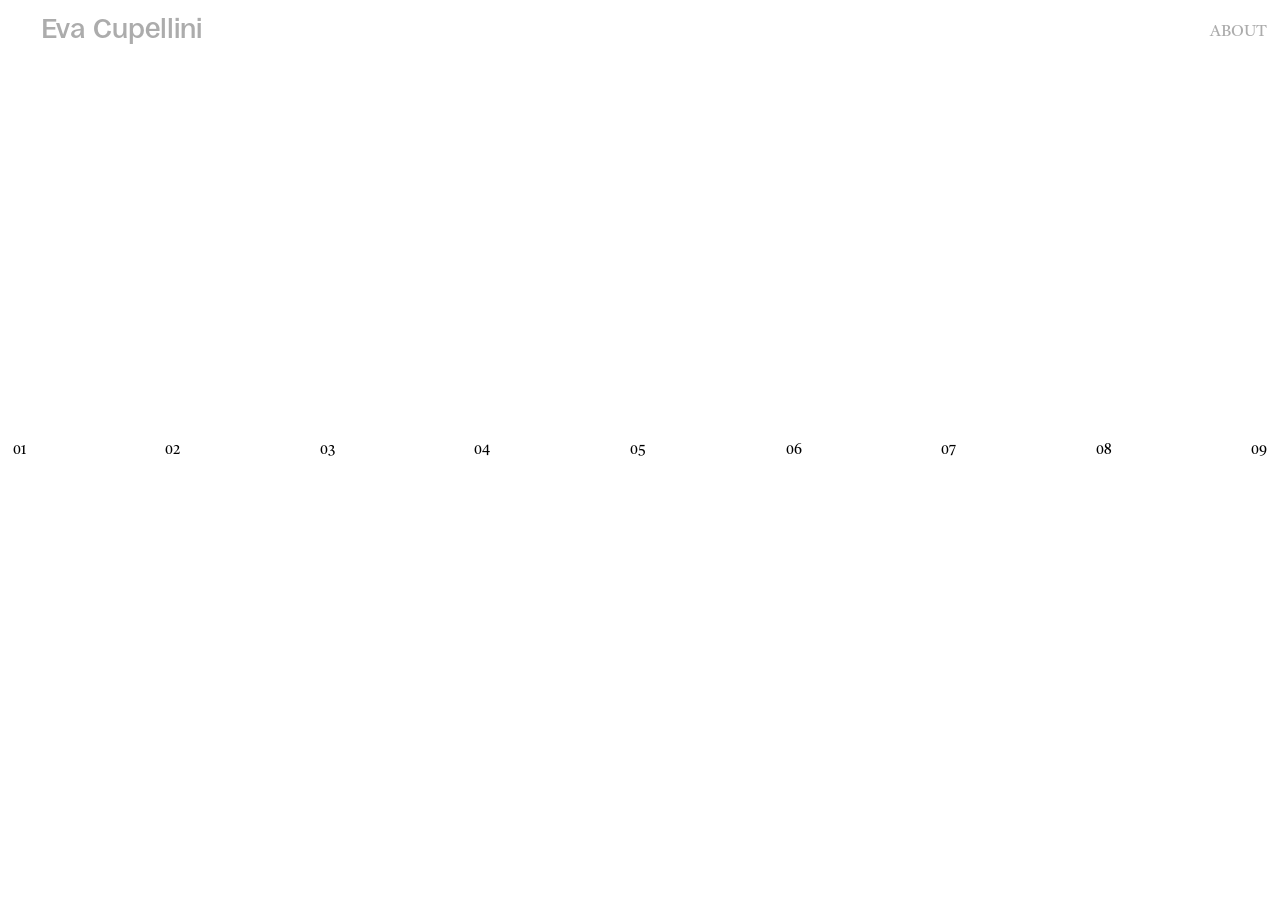
<file: index.html>
<!DOCTYPE html>
<html lang="en">
<head>
  <meta charset="UTF-8">
  <meta name="viewport" content="width=device-width, initial-scale=1.0">
  <title>EVA CUPELLINI</title>
  <link rel="icon" href="media/eva-favicon.png">
  <link rel="stylesheet" href="style.css"> 
</head>

<script>
  document.addEventListener("DOMContentLoaded", function () {

    const intro = document.querySelector(".intro");

    if (!intro) return;

    /* Scompare dopo 2 secondi */
    setTimeout(function () {

      intro.style.opacity = "0";
      intro.style.pointerEvents = "none";

      setTimeout(function () {
        intro.remove();
      }, 300);

    }, 400);

  });
</script>
<body class="home-view">
  <div class="intro">
    <img src="media/eva-favicon.png" class="intro-wrench" alt="">
  </div>
  <main class="site">

    <!-- LEFT: PROJECTS -->
    <section class="projects-column">

      <header class="site-header">
        <a href="index.html" class="logo">Eva Cupellini</a>
        <a href="index.html#about" class="project-about-link">ABOUT</a>
      </header>

      <div class="home-numbers">

        <div>
          <span class="home-number">01</span>
          <span class="home-title">SPIRALIS</span>
          <img class="home-preview preview-bw" src="media/previews/perdecaynero.webp" alt="">
          <img class="home-preview preview-color" src="media/previews/perdecay.webp" alt="">
        </div>
      
        <div>
          <span class="home-number">02</span>
          <span class="home-title">COEVO</span>
          <img class="home-preview preview-bw" src="media/previews/percoevonero.webp" alt="">
          <img class="home-preview preview-color" src="media/previews/percoevo.webp" alt="">
        </div>
      
        <div>
          <span class="home-number">03</span>
          <span class="home-title">Tokyo Demons</span>
          <img class="home-preview preview-bw" src="media/previews/perdemonsnero.webp" alt="">
          <img class="home-preview preview-color" src="media/previews/perdemons.webp" alt="">
        </div>
      
        <div>
          <span class="home-number">04</span>
          <span class="home-title">Angelica</span>
          <img class="home-preview preview-bw" src="media/previews/perangelicanero.webp" alt="">
          <img class="home-preview preview-color" src="media/previews/perangelica.webp" alt="">
        </div>
      
        <div>
          <span class="home-number">05</span>
          <span class="home-title">A tiny playground</span>
          <img class="home-preview preview-bw" src="media/previews/per tinynero.webp" alt="">
          <img class="home-preview preview-color" src="media/previews/per tiny.webp" alt="">
        </div>
      
        <div>
          <span class="home-number">06</span>
          <span class="home-title">Kuchidoke</span>
          <img class="home-preview preview-bw" src="media/previews/perkuchidokenero.webp" alt="">
          <img class="home-preview preview-color" src="media/previews/perkuchidoke.webp" alt="">
        </div>
      
        <div>
          <span class="home-number">07</span>
          <span class="home-title">Kirinoki</span>
          <img class="home-preview preview-bw" src="media/previews/perkirinokinero.webp" alt="">
          <img class="home-preview preview-color" src="media/previews/perkirinoki.webp" alt="">
        </div>
      
        <div>
          <span class="home-number">08</span>
          <span class="home-title">Neptuna</span>
          <img class="home-preview preview-bw" src="media/previews/perneptunanero.webp" alt="">
          <img class="home-preview preview-color" src="media/previews/perneptuna.webp" alt="">
        </div>
      
        <div>
          <span class="home-number">09</span>
          <span class="home-title">Vesuvio Spontaneo</span>
          <img class="home-preview preview-bw" src="media/previews/pervesuvionero.webp" alt="">
          <img class="home-preview preview-color" src="media/previews/pervesuvio.webp" alt="">
        </div>
      
      </div>

      <div class="projects-list">

        <!-- DECAY -->
        <article class="project project-decay">
          <div class="project-meta">
            <span class="project-title">SPIRALIS</span>
          </div>

          <!-- CONTENUTO DELLA TENDINA -->
  <!-- CONTENUTO DELLA TENDINA -->

  <div class="project-images">

    <div class="image-placeholder">
      <img data-src="media/decay-01.jpg">
    </div>

    <div class="image-placeholder decay-02-container">
      <img data-src="media/decay-02.jpg">
    </div>

    <div class="image-placeholder decay-03-container">
      <img data-src="media/decay-03.jpg">
    </div>

    <div class="image-placeholder decay-04-container">
      <img data-src="media/decay-04.jpg">
    </div>

    <div class="image-placeholder decay-05-container">
      <img data-src="media/decay-05.jpg">
    </div>

    <div class="image-placeholder decay-06-container">
      <img data-src="media/decay-06.jpg">
    </div>

    <div class="image-placeholder decay-07-container">
      <img data-src="media/decay-07.jpg">
    </div>

    <div class="image-placeholder decay-08-container">
      <img data-src="media/decay-08.jpg">
    </div>

    <div class="image-placeholder decay-09-container">
      <img data-src="media/decay-09.jpg">
    </div>

    <div class="image-placeholder decay-10-container">
      <img data-src="media/decay-10.jpg">
    </div>

    <div class="image-placeholder decay-11-container">
      <img data-src="media/decay-11.jpg">
    </div>

    <div class="image-placeholder decay-12-container">
      <img data-src="media/decay-12.jpg">
    </div>

    <div class="image-placeholder decay-13-container">
      <img data-src="media/decay-13.jpg">
    </div>

  </div>


  <div class="project-information">
    <div class="project-meta-secondary">
    <span class="project-type">Editorial</span>
    <span class="project-year">2026</span>
    </div>

 <!-- COLONNA 1 — DESCRIZIONE -->
    <div class="project-description">
      <p>
        Spiralis is a magazine that explores how materials respond to external forces over time, focusing on the process of decay. In a society that constantly strives for perfection, the project reframes decay as something valuable: a process of transformation that gives matter new meanings and qualities.
The magazine itself gradually undergoes this process. Its pages yellow, the ink fades, and the images slowly lose their intensity. In this way, the reader experiences decay firsthand while discovering new layers of knowledge.
The spiral, which defines the magazine’s visual language, symbolises the cyclical and ongoing transformation that every object inevitably undergoes.
      </p>
    </div>
<!-- COLONNA 2 — INFO -->
    <div class="project-details">

      <div>
        <span class="detail-label">Class</span>
        <span>Workshop con Jeremy Leslie,  Founder of magCulture</span>
      </div>

      <div>
        <span class="detail-label">Role</span>
        <span>Concept, Editorial Design, Image Selection, Photography</span>
      </div>

      <div>
        <span class="detail-label">Collaborators</span>
        <span>Giovanni Bassi, Ginevra Ceccarani, Maya Costantino,Yuwai Li, Ivan Strada</span>
      </div>

    </div>


</div>
        </article>


        <!-- COEVO -->
        <article class="project project-coevo">
          <div class="project-meta">
            <span class="project-title">COEVO</span>
          </div>

          <div class="project-images">
            <div class="image-placeholder coevo-01-container">
              <img src="media/coevo-01.webp">
            </div>
            <div class="image-placeholder coevo-02-container">
              <img data-src="media/coevo-02.jpg">
            </div>
            <div class="image-placeholder coevo-03-container">
              <img data-src="media/coevo-03.jpg">
            </div>
            <div class="image-placeholder coevo-04-container">
              <img data-src="media/coevo-04.png">
            </div>
            <div class="image-placeholder coevo-05-container">
              <img data-src="media/coevo-05.png">
            </div>
            <div class="image-placeholder coevo-06-container">
              <img data-src="media/coevo-06.png">
            </div>
            <div class="image-placeholder coevo-07-container">
              <img data-src="media/coevo-07.png">
            </div>
            <div class="image-placeholder coevo-08-container">
              <img data-src="media/coevo-08.png">
            </div>
            <div class="image-placeholder coevo-09-container">
              <img data-src="media/coevo-09.png">
            </div>
            <div class="image-placeholder coevo-10-container">
              <img data-src="media/coevo-10.png">
            </div>
            <div class="image-placeholder coevo-11-container">
              <img data-src="media/coevo-11.png">
            </div>
            <div class="image-placeholder coevo-12-container">
              <img data-src="media/coevo-12.png">
            </div>
            <div class="image-placeholder coevo-13-container">
              <img data-src="media/coevo-13.png">
            </div>
          </div>
          <div class="project-information">
            <div class="project-meta-secondary">
              <span class="project-type">Editorial</span>
              <span class="project-year">2025</span>
            </div>

            <div class="project-description">
              <p>
                Coevo explores how technology is often portrayed as a threat, particularly to younger generations who face the future with a growing sense of anxiety and uncertainty. The project challenges this narrative, suggesting that technology is not inherently the problem, but that its impact depends on how we understand it, use it, and choose to engage with it.
The magazine creates a space for reflection where nature, humans, and technology are not treated as separate entities, but as interconnected parts of the same ecosystem—coexisting, influencing one another, and evolving together.
Rather than offering a definitive answer about the future, Coevo brings together different perspectives and invites readers to question their own relationship with technology and form their own view of what lies ahead.

              </p>
            </div>
          
            <div class="project-details">
          
              <div>
                <span class="detail-label">Class</span>
                <span>Artifacts and Systems Design Studio A - Magazine Design Project</span>
              </div>
          
              <div>
                <span class="detail-label">Role</span>
                <span>Copywriting, Layout, Image Selection & Image Editing</span>
              </div>
          
              <div>
                <span class="detail-label">Collaborators</span>
                <span>Marco Arrigoni, Andrea Capo, Giorgia Casadei, Elena Hu, Serena Troisi</span>
              </div>
          
            </div>
          </div>

        </article>


        <!-- TOKYO DEMONS -->
        <article class="project project-tokyo-demons">
          <div class="project-meta">
            <span class="project-title">Tokyo Demons</span>
          </div>

          <div class="project-images">
            <div class="image-placeholder tokyo-demons-01-container">
              <img data-src="media/tokyo demons-01.jpeg">
            </div>
            <div class="image-placeholder tokyo-demons-02-container">
              <img data-src="media/tokyo demons-02.jpeg">
            </div>
            <div class="image-placeholder tokyo-demons-03-container">
              <img data-src="media/tokyo demons-03.jpeg">
            </div>
            <div class="image-placeholder tokyo-demons-04-container">
              <img data-src="media/tokyo demons-04.webp">
            </div>
            <div class="image-placeholder tokyo-demons-05-container">
              <img data-src="media/tokyo demons-05-optimized.webp">
            </div>
            <div class="image-placeholder tokyo-demons-06-container">
              <img data-src="media/tokyo demons-06-optimized.webp">
            </div>
            <div class="image-placeholder tokyo-demons-07-container">
              <img data-src="media/tokyo demons-07-optimized.webp">
            </div>
            <div class="image-placeholder tokyo-demons-08-container">
              <img data-src="media/tokyo demons-08-optimized.webp">
            </div>
            <div class="image-placeholder tokyo-demons-09-container">
              <img data-src="media/tokyo demons-09-optimized.webp">
            </div>
            <div class="image-placeholder tokyo-demons-10-container">
              <img data-src="media/tokyo demons-10-optimized.webp">
            </div>
            <div class="image-placeholder tokyo-demons-11-container">
              <img data-src="media/tokyo demons-11-optimized.webp">
            </div>
            <div class="image-placeholder tokyo-demons-12-container">
              <img data-src="media/tokyo demons-12-optimized.webp">
            </div>
            <div class="image-placeholder tokyo-demons-13-container">
              <img data-src="media/tokyo demons-13-optimized.webp">
            </div>
          </div>
          <div class="project-information">
            <div class="project-meta-secondary">
              <span class="project-type">Editorial</span>
              <span class="project-year">2023</span>
            </div>
            <div class="project-description">
              <p>
                This project focuses on the contrast between Japanese spirituality and the imagery of yōkai and oni. Through a fully red-toned visual language, the photographs create a sense of unease and tension, portraying a unique world where traditional beliefs and supernatural presences coexist.
              </p>
            </div>
          
            <div class="project-details">
          
              <div>
                <span class="detail-label">Class</span>
                <span>Freelance</span>
              </div>
          
        
          
            </div>
          
          </div>
        </article>


        <!-- ANGELICA -->
        <article class="project project-angelica">
          <div class="project-meta">
            <span class="project-title">Angelica</span>
          </div>

          <div class="project-images">
            <div class="image-placeholder angelica-01-container">
              <img data-src="media/Angelica-01.jpg">
            </div>
            <div class="image-placeholder angelica-02-container">
              <img data-src="media/Angelica-02.jpg">
            </div>
            <div class="image-placeholder angelica-03-container">
              <img data-src="media/Angelica-03.jpg">
            </div>
            <div class="image-placeholder angelica-04-container">
              <img data-src="media/Angelica-04.jpg">
            </div>
            <div class="image-placeholder angelica-05-container">
              <img data-src="media/Angelica-05.jpg">
            </div>
            <div class="image-placeholder angelica-06-container">
              <img data-src="media/Angelica-06.jpg">
            </div>
            <div class="image-placeholder angelica-07-container">
              <img data-src="media/Angelica-07.jpg">
            </div>
            <div class="image-placeholder angelica-08-container">
              <img data-src="media/Angelica-08.jpg">
            </div>
            <div class="image-placeholder angelica-09-container">
              <img data-src="media/Angelica-09.jpg">
            </div>
            <div class="image-placeholder angelica-10-container">
              <img data-src="media/Angelica-10.jpg">
            </div>
            <div class="image-placeholder angelica-11-container">
              <img data-src="media/Angelica-11.jpg">
            </div>
            <div class="image-placeholder angelica-12-container" >
              <img data-src="media/Angelica-12.jpg">
            </div>
            <div class="image-placeholder angelica-13-container">
              <img src="media/Angelica-13.webp">
            </div>
          </div>
          <div class="project-information">
              <div class="project-meta-secondary">
              <span class="project-type">Editorial</span>
              <span class="project-year">2023</span>
              </div>
            <div class="project-description">
              <p>
                An editorial series featuring photographs I took to capture the quiet, everyday moments of a girl spending a Sunday at home.
              </p>
            </div>
          
            <div class="project-details">
          
              <div>
                <span class="detail-label">Project</span>
                <span>Freelance</span>
              </div>
        
          
            </div>
          
          </div>
        </article>


        <!-- A TINY PLAYGROUND -->
        <article class="project project-tiny-playground">
          <div class="project-meta">
            <span class="project-title">A tiny playground</span>
          </div>

          <div class="project-images">
            <div class="image-placeholder">
                <video class="hover-sound" autoplay muted loop playsinline>
                  <source data-src="media/A tiny playground -01-optimized.mp4" type="video/mp4">
              </video>
            </div>
            <div class="image-placeholder">
              <video autoplay muted loop playsinline>
                <source data-src="media/A tiny playground - 02.mp4" type="video/mp4">
              </video>
            </div>
            <div class="image-placeholder">
              <video autoplay muted loop playsinline>
                <source data-src="media/A tiny playground - 03.mp4" type="video/mp4">
              </video>
            </div>
            <div class="image-placeholder">
              <video autoplay muted loop playsinline>
                <source data-src="media/A tiny playground - 04.mp4" type="video/mp4">
              </video>
            </div>
            <div class="image-placeholder">
              <video autoplay muted loop playsinline>
                <source data-src="media/A tiny playground - 05.mp4" type="video/mp4">
              </video>
            </div>
            <div class="image-placeholder">
              <video autoplay muted loop playsinline>
                <source data-src="media/A tiny playground - 06.mp4" type="video/mp4">
              </video>
            </div>
            <div class="image-placeholder a-tiny-playground-07-container">
                <video class="hover-sound" autoplay muted loop playsinline>
                  <source data-src="media/A tiny playground - 07.mp4" type="video/mp4">
              </video>
            </div>
            <div class="image-placeholder a-tiny-playground-08-container">
              <img data-src="media/A tiny playground - 08.webp">
            </div>
            <div class="image-placeholder a-tiny-playground-09-container">
              <img data-src="media/A tiny playground - 09.webp">
            </div>
            <div class="image-placeholder a-tiny-playground-10-container">
              <img data-src="media/A tiny playground - 10.webp">
            </div>
            <div class="image-placeholder a-tiny-playground-11-container">
              <img data-src="media/A tiny playground - 11.jpg">
            </div>
            <div class="image-placeholder a-tiny-playground-12-container">
              <img data-src="media/A tiny playground - 12.jpg">
            </div>
            <div class="image-placeholder a-tiny-playground-13-container">
              <img data-src="media/A tiny playground - 13.jpg">
            </div>
          </div>
          <div class="project-information">
            <div class="project-meta-secondary">
              <span class="project-type">Animation</span>
              <span class="project-year">2026</span>
            </div>

            <div class="project-description">
              <p>
                A playful exploration of stationery as a gateway to imagination. Everyday objects become characters, letters, and tools for creating imaginary worlds.
Through photography, a typeface made from real stationery objects, risograph printing, and stop motion, the project brings these everyday objects to life and celebrates the freedom and joy of making.
The visual language embraces a handmade, tactile, and intentionally imperfect aesthetic, highlighting the textures and physical qualities of the materials.
              </p>
            </div>
          
            <div class="project-details">
          
              <div>
                <span class="detail-label">Class</span>
                <span> Musashino Art University - Marketing Design </span>
              </div>
        
          
            </div>
            <div class="project-links">

             <a href="https://youtu.be/gTU6ne69AMg" target="_blank" rel="noopener">
               YouTube 
            </a>

            </div>
          </div>
        </article>


        <!-- KUCHIDOKE -->
        <article class="project project-kuchidoke">
          <div class="project-meta">
            <span class="project-title">Kuchidoke</span>
          </div>

          <div class="project-images">
            <div class="image-placeholder kuchidoke-01-container">
              <video autoplay muted loop playsinline>
                <source data-src="media/kuchidoke-01.mp4" type="video/mp4">
              </video>
            </div>
            <div class="image-placeholder kuchidoke-02-container">
              <video autoplay muted loop playsinline>
                <source data-src="media/kuchidoke-02.mp4" type="video/mp4">
              </video>
            </div>
            <div class="image-placeholder kuchidoke-03-container">
              <video autoplay muted loop playsinline>
                <source data-src="media/kuchidoke-03.mp4" type="video/mp4">
              </video>
            </div>
            <div class="image-placeholder kuchidoke-04-container">
              <img data-src="media/kuchidoke-04.jpg">
            </div>
            <div class="image-placeholder kuchidoke-05-container">
              <img data-src="media/kuchidoke-05.jpg">
            </div>
            <div class="image-placeholder kuchidoke-06-container">
              <img data-src="media/kuchidoke-06.jpg">
            </div>
            <div class="image-placeholder kuchidoke-07-container">
              <img data-src="media/kuchidoke-09.webp">
            </div>
            <div class="image-placeholder kuchidoke-08-container">
              <img data-src="media/kuchidoke-07-optimized.webp">
            </div>
            <div class="image-placeholder kuchidoke-09-container">
              <img data-src="media/kuchidoke-08.jpg">
            </div>
            <div class="image-placeholder">
              <img data-src="media/kuchidoke-10.jpg">
            </div>
            <div class="image-placeholder kuchidoke-11-container">
              <img data-src="media/kuchidoke-11.jpg">
            </div>
            <div class="image-placeholder kuchidoke-12-container">
              <img data-src="media/kuchidoke-12.jpg">
            </div>
            <div class="image-placeholder">
              <img data-src="media/kuchidoke-13.jpg">
            </div>
          </div>
          <div class="project-information">
            <div class="project-meta-secondary">
              <span class="project-type">Typography</span>
              <span class="project-year">2026</span>
            </div>

            <div class="project-description">
              <p>
                For this project, I researched traditional Japanese sweets, travelling to Kyoto to explore the history of rakugan and the long-established shops that still make them today. Inspired by old handwritten menus and the visual language of these places, I designed a typeface based on rakugan and carved it into wood to create my own mould for making the sweets.
I documented the process through photography and created a type specimen explaining the typeface, the sweets, and the mould. The specimen was entirely printed by hand using a risograph, which I learned to operate and used to recreate the soft, powdery quality of rakugan.
              </p>
            </div>
          
            <div class="project-details">
          
              <div>
                <span class="detail-label">Class</span>
                <span>Musashino Art University - Type Design</span>
              </div>
          
            </div>
          
          </div>
        </article>


        <!-- KIRINOKI -->
        <article class="project project-kirinoki">
          <div class="project-meta">
            <span class="project-title">Kirinoki</span>
          </div>

          <div class="project-images">
            <div class="image-placeholder">
                <video class="hover-sound" autoplay muted loop playsinline>
                  <source data-src="media/kirinoki-01-optimized.mp4" type="video/mp4">
              </video>
            </div>
            <div class="image-placeholder kirinoki-02-container">
              <img data-src="media/kirinoki-02.jpg">
            </div>
            <div class="image-placeholder kirinoki-03-container">
              <img data-src="media/kirinoki-03.webp">
            </div>
            <div class="image-placeholder">
              <img data-src="media/kirinoki-04.jpg">
            </div>
            <div class="image-placeholder">
              <img data-src="media/kirinoki-05.jpg">
            </div>
            <div class="image-placeholder">
              <img data-src="media/kirinoki-06.jpg">
            </div>
            <div class="image-placeholder">
              <img data-src="media/kirinoki-07.jpg">
            </div>
            <div class="image-placeholder">
              <img data-src="media/kirinoki-08.jpg">
            </div>
            <div class="image-placeholder kirinoki-09-container">
              <img data-src="media/kirinoki-09.JPG">
            </div>
            <div class="image-placeholder kirinoki-10-container">
              <video autoplay muted loop playsinline>
                <source data-src="media/kirinoki-10-optimized.mp4" type="video/mp4">
              </video>
            </div>
            <div class="image-placeholder">
                <video autoplay muted loop playsinline>
                  <source data-src="media/kirinoki-11.mp4" type="video/mp4">
                </video>
            </div>
            <div class="image-placeholder kirinoki-12-container">
              <img data-src="media/kirinoki-12.webp">
            </div>
            <div class="image-placeholder kirinoki-13-container">
                <video class="hover-sound" autoplay muted loop playsinline>
                  <source data-src="media/kirinoki-13.mp4" type="video/mp4">
              </video>
            </div>
          </div>
          <div class="project-information">
            <div class="project-meta-secondary">
              <span class="project-type">Brand identity</span>
              <span class="project-year">2026</span>
            </div>

            <div class="project-description">
              <p>
                An identity designed to highlight an authentic and slower way of experiencing Tokyo, away from crowds and tourist destinations. Kirinoki invites visitors to discover local life through cafés, restaurants, seasonal activities, and small everyday rituals, creating a sense of familiarity and belonging.
                The logo draws from the family crest, while the soft blue of the identity evokes the calm atmosphere of the experience.
                The project includes logo design, illustration, photography, video editing, and motion design, telling the story of the Airbnb and its neighbourhood through the changing seasons.

              </p>
            </div>
          
            <div class="project-details">
          
              <div>
                <span class="detail-label">Project</span>
                <span>Freelance</span>
              </div>
          
          
            </div>
          <!-- COLONNA 3 — LINK -->
             <div class="project-links">

                 <a href="https://www.instagram.com/kirinoki_tabata/" target="_blank" rel="noopener">
                 Instagram
                </a>

            </div>
           </div>
        </article>


        <!-- NEPTUNA -->
        <article class="project project-neptuna">
          <div class="project-meta">
            <span class="project-title">Neptuna</span>
          </div>

          <div class="project-images">
            <div class="image-placeholder neptuna-01-container">
              <img data-src="media/neptuna-01-optimized.webp">
            </div>
            <div class="image-placeholder">
              <video autoplay muted loop playsinline>
                <source data-src="media/neptuna-02-optimized.mp4" type="video/mp4">
              </video>
            </div>
            <div class="image-placeholder">
              <video autoplay muted loop playsinline>
                <source data-src="media/neptuna-03-optimized.mp4" type="video/mp4">
              </video>
            </div>
            <div class="image-placeholder">
              <video autoplay muted loop playsinline>
                <source data-src="media/neptuna-04-optimized.mp4" type="video/mp4">
              </video>
            </div>
            <div class="image-placeholder">
              <video autoplay muted loop playsinline>
                <source data-src="media/neptuna-05-optimized.mp4" type="video/mp4">
              </video>
            </div>
            <div class="image-placeholder neptuna-06-container">
              <img data-src="media/neptuna-06.jpg">
            </div>
            <div class="image-placeholder neptuna-07-container">
              <img data-src="media/neptuna-07.jpg">
            </div>
            <div class="image-placeholder neptuna-08-container">
              <img data-src="media/neptuna-08.jpg">
            </div>
            <div class="image-placeholder neptuna-09-container">
              <img data-src="media/neptuna-09.jpg">
            </div>
            <div class="image-placeholder">
              <img data-src="media/neptuna-10.jpg">
            </div>
            <div class="image-placeholder neptuna-11-container">
              <img data-src="media/neptuna-11.jpg">
            </div>
            <div class="image-placeholder">
              <img data-src="media/neptuna-12.jpg">
            </div>
            <div class="image-placeholder neptuna-13-container">
              <img data-src="media/neptuna-13.jpg">
            </div>
          </div>
          <div class="project-information">
            <div class="project-meta-secondary">
              <span class="project-type">Brand identity</span>
              <span class="project-year">2023</span>
            </div>

            <div class="project-description">
              <p>
                Neptuna is a speculative design project that imagines food consumption in 2050, in a scenario shaped by overfishing, marine pollution, and a growing demand for food.
Through a fictional brand of tuna-based snacks and an interactive vending machine, the project transforms the act of purchasing into a critical experience: ironic and slightly unsettling.
Packaging, receipts, and informative content reveal the hidden consequences of everyday consumption, inviting users to reflect on eating habits, sustainability, and the future of the ocean.
              </p>
            </div>
          
            <div class="project-details">
          
              <div>
                <span class="detail-label">Class</span>
                <span> Speculative Design</span>
              </div>
          
              <div>
                <span class="detail-label">Role</span>
                <span>Concept, Copywriting, Layout Design, 3D, Photography, Social Media</span>
              </div>
          
              <div>
                <span class="detail-label">Collaborators</span>
                <span>Sara Balestrini, Edoardo Bignami, Asia Capezzuoli, Simone Iasevoli, Matteo Postinghel</span>
              </div>
          
            </div>
          <!-- COLONNA 3 — LINK -->
            <div class="project-links">

                <a href="https://www.instagram.com/neptuna_ita/" target="_blank" rel="noopener">
                    Instagram
                  </a>

             <a href="https://www.youtube.com/watch?v=irh9mtPAwfQ" target="_blank" rel="noopener">
               YouTube 
            </a>

            </div>
          </div>
        </article>

<!-- VESUVIO SPONTANEO -->
<article class="project project-vesuvio-spontaneo">
  <div class="project-meta">
    <span class="project-title">Vesuvio Spontaneo</span>
  </div>


  <div class="project-images">

    <div class="image-placeholder">
      <img data-src="media/vesuvio-01.webp">
    </div>

    <div class="image-placeholder">
        <video class="hover-sound" autoplay muted loop playsinline>
          <source data-src="media/vesuvio-02-optimized.mp4" type="video/mp4">
      </video>
    </div>

    <div class="image-placeholder">
      <video autoplay muted loop playsinline>
        <source data-src="media/vesuvio-03.mp4" type="video/mp4">
      </video>
    </div>

    <div class="image-placeholder">
      <video autoplay muted loop playsinline>
        <source data-src="media/vesuvio-04-optimized.mp4" type="video/mp4">
      </video>
    </div>

    <div class="image-placeholder">
      <video autoplay muted loop playsinline>
        <source data-src="media/vesuvio-05-optimized.mp4" type="video/mp4">
      </video>
    </div>

    <div class="image-placeholder">
      <img data-src="media/vesuvio-6.webp">
    </div>

    <div class="image-placeholder">
      <video autoplay muted loop playsinline>
        <source data-src="media/vesuvio-07-optimized.mp4" type="video/mp4">
      </video>
    </div>

    <div class="image-placeholder">
      <img data-src="media/vesuvio-08.png">
    </div>

    <div class="image-placeholder">
      <img data-src="media/vesuvio-09.jpg">
    </div>

    <div class="image-placeholder">
        <video class="hover-sound" autoplay muted loop playsinline>
          <source data-src="media/vesuvio-10-optimized.mp4" type="video/mp4">
      </video>
    </div>

    <div class="image-placeholder">
        <video class="hover-sound" autoplay muted loop playsinline>
          <source data-src="media/vesuvio-11-optimized.mp4" type="video/mp4">
      </video>
    </div>

    <div class="image-placeholder">
        <video class="hover-sound" autoplay muted loop playsinline>
          <source data-src="media/vesuvio-12-optimized.mp4" type="video/mp4">
      </video>
    </div>

    <div class="image-placeholder">
        <video class="hover-sound" autoplay muted loop playsinline>
          <source data-src="media/vesuvio-13-optimized.mp4" type="video/mp4">
      </video>
    </div>

    <div class="image-placeholder">
        <video class="hover-sound" autoplay muted loop playsinline>
          <source data-src="media/vesuvio-14-optimized.mp4" type="video/mp4">
      </video>
    </div>

    <div class="image-placeholder">
        <video autoplay muted loop playsinline>
          <source data-src="media/vesuvio-15.mp4" type="video/mp4">
      </video>
    </div>

    <div class="image-placeholder">
        <video autoplay muted loop playsinline>
          <source data-src="media/vesuvio-16-optimized.mp4" type="video/mp4">
      </video>
    </div>
</div>



  <!-- INFORMATION -->
  <div class="project-information">
    <div class="project-meta-secondary">
      <span class="project-type">Brand identity</span>
      <span class="project-year">2026</span>
    </div>

    <div class="project-description">
      <p>
        A speculative design project addressing illegal construction in the Vesuvio area through a political provocation: a fictional party that transforms illegal buildings into “cultural heritage” worthy of protection. Through AI-generated content, posters, slogans, and Instagram posts, the campaign constructs a credible yet paradoxical politician, using irony and pop language to reveal how political communication can manipulate real issues. The documentary component, based on articles, data, and research, brings the project back to its concrete urgency: volcanic risk, institutional responsibility, and the normalization of illegality.
      </p>
    </div>

    <div class="project-details">

      <div>
        <span class="detail-label">Class</span>
        <span> Final Master's class: Territories facing urgent issues</span>
      </div>

      <div>
        <span class="detail-label">Role</span>
        <span> Concept, copy, animation</span>
      </div>

      <div>
        <span class="detail-label">Collaborators</span>
        <span>Nicolò Armelin, Rossella Magnani, Angelica Ranieri, Ivan Strada</span>
      </div>

    </div>
   <!-- COLONNA 3 — LINK -->
   <div class="project-links">

    <a href="https://www.instagram.com/vesuviospontaneo/" target="_blank" rel="noopener">
     Instagram
    </a>

    <a href="https://youtu.be/Cef_P0Lfp0c" target="_blank" rel="noopener">
     YouTube 
    </a>
    </div>
  </div>

</article>

    </section>


    <!-- RIGHT: ABOUT -->
    <aside class="about-column" id="about">

      <div class="about-inner">

        <section class="about-content">

          <div class="about-block">

            <h2>Contacts</h2>

            <p>
              Email:
              <a href="mailto:evacupellini@gmail.com">
                evacupellini@gmail.com
              </a>
              <br>

              Instagram:
              <a
                href="https://www.instagram.com/eva.cupellini/"
                target="_blank"
                rel="noopener"
              >
                @eva.cupellini
              </a>
            </p>

          </div>


          <div class="about-block">

            <p>
              Eva Cupellini is a communication designer based in Milan, with an Italian–Japanese background. She is currently pursuing a Master’s degree in Communication Design at Politecnico di Milano. Her practice focuses on graphic, editorial, identity, visual design, and <span class="photography-trigger">photography</span> with a particular interest in Japanese and Italian visual cultures.
            </p>

          </div>


          <!-- EDUCATION -->
          <div class="about-block">

            <h2>Education</h2>

            <div class="education-item">
              <strong><u>M.A. Communication Design</u></strong>
              <span>Politecnico di Milano · 2024–Present</span>
            </div>

            <div class="education-item">
              <strong><u>Study Abroad</u></strong>
              <span>Musashino Art University, Tokyo · 2026</span>
            </div>

            <div class="education-item">
              <strong><u>B.A. Communication Design</u></strong>
              <span>Politecnico di Milano · 2021–2024</span>
            </div>

            <div class="education-item">
              <strong><u>B.A. Design</u></strong>
              <span>Sapienza Università di Roma · 2020–2021</span>
            </div>

            <div class="education-item">
              <strong><u>Scientific High School</u></strong>
              <span>Liceo Bruno Touschek · 2015–2020</span>
            </div>

            <div class="education-item">
              <strong><u>Japanese Saturday School</u></strong>
              <span>Rome · 2005–2017</span>
            </div>

            <div class="education-item">
              <strong><u>Study Abroad</u></strong>
              <span>Eastbourne, UK · 2018</span>
            </div>

          </div>


          <!-- EXPERIENCE -->
          <div class="about-block">

            <h2>Experience</h2>

            <div class="education-item">
              <strong><u>Graphic Designer</u></strong>
              <span>WorldWide Excellence · 2022–2026 · Milan</span>
              <span>(My work mainly focused on magazine layout design for luxury hotels. I contributed to projects for Mandarin Oriental Milan, Madrid, Lucerne, Munich, Barcelona and Zurich, as well as The Gritti Palace in Venice.)</span>
            </div>

            <div class="education-item">
              <strong><u>Freelance</u></strong>
              <span>2023-present</span>
            </div>

          </div>


          <!-- CERTIFICATIONS -->
          <div class="about-block">

            <h2>Certifications</h2>

            <p>
              JLPT N1 — Japanese Language Proficiency
              <br>
              IELTS 7.5
            </p>

          </div>

        </section>
        <div class="photography-gallery">

          <div class="photography-gallery-header">
            <button class="photo-view active" data-view="full">FULL</button>
            <button class="photo-view" data-view="grid">GRID</button>
          </div>
        
          <div class="photography-images">
        
            <img src="media/photo-01.jpg" alt="">
            <img src="media/photo-02.jpg" alt="">
            <img src="media/photo-03.jpg" alt="">
            <img src="media/photo-04.jpg" alt="">
            <img src="media/photo-05.jpg" alt="">
            <img src="media/photo-06.jpg" alt="">
            <img src="media/photo-07.jpg" alt="">
            <img src="media/photo-08.jpg" alt="">
            <img src="media/photo-09.jpg" alt="">
            <img src="media/photo-10.jpg" alt="">
            <img src="media/photo-11.jpg" alt="">
            <img src="media/photo-12.jpg" alt="">
            <img src="media/photo-13.jpg" alt="">
            <img src="media/photo-14.webp" alt="">
            <img src="media/photo-15.jpg" alt="">
            <img src="media/photo-16.jpg" alt="">
            <img src="media/photo-17.jpg" alt="">
            <img src="media/photo-18.jpg" alt="">
            <img src="media/photo-19.jpg" alt="">
            <img src="media/photo-20.webp" alt="">
            <img src="media/photo-21.webp" alt="">
        
          </div>
        
        </div>
        
        </aside>

  </main>

  <script>
    document.addEventListener("DOMContentLoaded", function () {
    
      /* =====================================================
         ELEMENTI PRINCIPALI
      ===================================================== */
    
      const projects = document.querySelectorAll(".project");
      const site = document.querySelector(".site");
      const projectsList = document.querySelector(".projects-list");
    
      const originalOrder = Array.from(projects);
    
      let chronologicalOrder = false;
      let activeTypeFilter = "ALL";
      let activeYearFilter = "ALL";

      // DETAILS APRIBILI
document.querySelectorAll(".project-details > div").forEach(function (detail) {
  detail.addEventListener("click", function (event) {
    event.stopPropagation();
    detail.classList.toggle("open");
  });
});
    
    
      /* =====================================================
         HOME — CLICK SUI NUMERI
      ===================================================== */
    
      const homeNumbers =
  document.querySelectorAll(".home-numbers > div");
  const homePreviews =
  document.querySelectorAll(".home-numbers .home-preview");

  function resetHomePreviews() {

homePreviews.forEach(function (preview) {

  preview.style.removeProperty("position");
  preview.style.removeProperty("top");
  preview.style.removeProperty("left");
  preview.style.removeProperty("width");
  preview.style.removeProperty("height");
  preview.style.removeProperty("transform");
  preview.style.removeProperty("opacity");
  preview.style.removeProperty("visibility");
  preview.style.removeProperty("display");

});

const numbers = document.querySelector(".home-numbers");

if (numbers) {
  numbers.style.removeProperty("position");
  numbers.style.removeProperty("top");
  numbers.style.removeProperty("bottom");
  numbers.style.removeProperty("transform");
}

}


/* =====================================================
   POSIZIONE NUMERI — SOPRA PROJECT INFORMATION
===================================================== */

function updateHomeNumbersPosition() {
  if (window.innerWidth <= 600) return;

  const openProject = document.querySelector(".project.open");
  const numbers = document.querySelector(".home-numbers");

  if (!openProject || !numbers) return;

  const information = openProject.querySelector(".project-information");
  if (!information) return;

  const infoRect = information.getBoundingClientRect();
  const numbersHeight = numbers.offsetHeight;
  const gap = 10;

  numbers.style.setProperty(
    "position",
    "fixed",
    "important"
  );

  numbers.style.setProperty(
    "top",
    (infoRect.top - numbersHeight - gap) + "px",
    "important"
  );

  numbers.style.setProperty(
    "bottom",
    "auto",
    "important"
  );

  numbers.style.setProperty(
    "transform",
    "none",
    "important"
  );
}


    
      const projectMap = [
        ".project-decay",
        ".project-coevo",
        ".project-tokyo-demons",
        ".project-angelica",
        ".project-tiny-playground",
        ".project-kuchidoke",
        ".project-kirinoki",
        ".project-neptuna",
        ".project-vesuvio-spontaneo"
      ];

      /* =========================================
   PROJECT MEDIA — LAZY LOADING
========================================= */

const mediaObserver = new IntersectionObserver(function (entries) {

entries.forEach(function (entry) {

  if (!entry.isIntersecting) return;

  const media = entry.target;

  /* IMAGE */
  if (media.tagName === "IMG") {

    if (media.dataset.src) {
      media.src = media.dataset.src;
      media.removeAttribute("data-src");
    }

  }

  /* VIDEO */
  if (media.tagName === "VIDEO") {

    const source = media.querySelector("source[data-src]");

    if (source) {
      source.src = source.dataset.src;
      source.removeAttribute("data-src");

      media.load();

      if (media.hasAttribute("autoplay")) {
        media.play().catch(function () {});
      }
    }

  }

  mediaObserver.unobserve(media);

});

}, {
root: null,
rootMargin: "1200px 0px",
threshold: 0
});

      /* =========================================
   COLONNE INVISIBILI
========================================= */

const hitAreas = document.createElement("div");

hitAreas.className = "home-hit-areas";

for (let i = 0; i < 9; i++) {

  const area = document.createElement("div");

  area.className = "home-hit-area";
  area.dataset.index = i;

  hitAreas.appendChild(area);

}

document.body.appendChild(hitAreas);

const hitAreaElements =
  document.querySelectorAll(".home-hit-area");

/* HOVER SULLE COLONNE */

hitAreaElements.forEach(function (area, index) {

let previewColorTimer = null;

area.addEventListener("mouseenter", function () {

  /* reset di tutte le colonne */
  homeNumbers.forEach(function (number) {
    number.classList.remove("hover-active");
    number.classList.remove("press-active");
    number.classList.remove("preview-color-active");
  });

  /* preview B/N immediata */
  homeNumbers[index].classList.add("hover-active");

  /* parte il timer dei 2 secondi */
  previewColorTimer = setTimeout(function () {

    /* controlla che il mouse sia ancora su QUESTA colonna */
    if (homeNumbers[index].classList.contains("hover-active")) {
      homeNumbers[index].classList.add("preview-color-active");
    }

  }, 400);

});


area.addEventListener("mouseleave", function () {

  /* annulla il timer */
  clearTimeout(previewColorTimer);
  previewColorTimer = null;

  /* torna alla preview B/N */
  homeNumbers[index].classList.remove("hover-active");
  homeNumbers[index].classList.remove("press-active");
  homeNumbers[index].classList.remove("preview-color-active");

});


/* CLICK / PRESSIONE → COLORE IMMEDIATO */
area.addEventListener("mousedown", function () {

  clearTimeout(previewColorTimer);
  previewColorTimer = null;

  homeNumbers[index].classList.add("press-active");
  homeNumbers[index].classList.add("preview-color-active");

});


area.addEventListener("touchstart", function () {

  if (window.innerWidth <= 600) {

    homeNumbers[index].classList.add("press-active");
    homeNumbers[index].classList.add("preview-color-active");

  }

}, { passive: true });


area.addEventListener("touchend", function () {

  if (window.innerWidth <= 600) {

    homeNumbers[index].classList.remove("press-active");
    homeNumbers[index].classList.remove("preview-color-active");

  }

});


area.addEventListener("touchcancel", function () {

  if (window.innerWidth <= 600) {

    homeNumbers[index].classList.remove("press-active");
    homeNumbers[index].classList.remove("preview-color-active");

  }

});

});

/* =========================================
   MOBILE — PREVIEW MENTRE SI PREME IL TITOLO
========================================= */

homeNumbers.forEach(function (number) {

number.addEventListener("touchstart", function () {

  if (window.innerWidth > 600) return;

  number.classList.add("press-active");

}, { passive: true });


number.addEventListener("touchend", function () {

  if (window.innerWidth > 600) return;

  number.classList.remove("press-active");

});


number.addEventListener("touchcancel", function () {

  if (window.innerWidth > 600) return;

  number.classList.remove("press-active");

});

});





/* CLICK SULLE COLONNE */

hitAreaElements.forEach(function (area, index) {

area.addEventListener("click", function (event) {

  event.preventDefault();
  event.stopPropagation();

  if (!document.body.classList.contains("home-view")) {
    return;
  }

  const number = homeNumbers[index];

  if (!number) return;

  /* APRE IL PROGETTO COME SE AVESSI CLICCATO SUL NUMERO */
  number.dispatchEvent(
    new MouseEvent("click", {
      bubbles: true,
      cancelable: true,
      view: window
    })
  );

});

});
    
      homeNumbers.forEach(function (number, index) {
    
  number.addEventListener("click", function (event) {
    
    event.preventDefault();
    event.stopPropagation();
    
    const selectedProject =
      document.querySelector(projectMap[index]);
    
    if (!selectedProject) return;
    
    
    /* APRE IL LAYER */
    
    document.body.classList.add("project-layer-open");

    homeNumbers.forEach(function (num) {
  num.classList.remove("hover-active");
});

    /* NASCONDE LE PREVIEW DELLA HOME */

homeNumbers.forEach(function (num) {
  num.classList.remove("active");
  num.classList.remove("hover-active");
});
    
    
    projects.forEach(function (project) {
  project.classList.remove("open");

  if (window.innerWidth > 600) {
    project.style.display = "none";
  } else {
    project.style.display = "";
  }
});

selectedProject.classList.add("open");

if (window.innerWidth > 600) {
  selectedProject.style.display = "block";
} else {
  selectedProject.style.display = "";
}

/* Observe project media */

selectedProject
  .querySelectorAll("img[data-src], video")
  .forEach(function (media) {
    mediaObserver.observe(media);
  });

document.querySelectorAll(".home-numbers > div").forEach(function (item) {
  item.classList.remove("open-project-number");
});

number.classList.add("open-project-number");

requestAnimationFrame(function () {
  updateHomeNumbersPosition();
});


/* =========================================
   CREA STATO NELLA CRONOLOGIA DEL BROWSER
========================================= */

history.pushState(
  { project: index },
  "",
  "#project-" + (index + 1)
);

/* ===============================
   PROJECT LINKS
================================ */

const projectLinks =
  selectedProject.querySelectorAll(".project-links a");

if (projectLinks.length > 0) {

  const linksContainer =
    document.createElement("div");

  linksContainer.className = "project-links-visible";

  projectLinks.forEach(function (link) {

    const newLink =
      document.createElement("a");

    newLink.href = link.href;

    newLink.textContent =
      link.textContent.trim();

    newLink.target = "_blank";

    newLink.rel =
      "noopener noreferrer";

      if (window.innerWidth > 600) {

const tooltip =
  document.createElement("span");

    tooltip.textContent =
   "Check to see the full project";

    newLink.appendChild(tooltip);

  }

    linksContainer.appendChild(newLink);

  });

  document.body.appendChild(linksContainer);
  linksContainer.classList.add("project-links-visible");
}


  /* NUMERO ATTIVO */
  homeNumbers.forEach(function (num) {
    num.classList.remove("active");
  });

  number.classList.add("active");


  });
});
    
    
      /* =====================================================
         ORDINE CRONOLOGICO — DESKTOP
      ===================================================== */
    
      document
        .querySelectorAll(".project-year")
        .forEach(function (year) {
    
          year.addEventListener("click", function (event) {
    
            if (window.innerWidth <= 600) return;
    
            event.preventDefault();
            event.stopPropagation();
    
            if (!projectsList) return;
    
    
            /* TORNA ALL'ORDINE ORIGINALE */
    
            if (chronologicalOrder) {
    
              originalOrder.forEach(function (project) {
                projectsList.appendChild(project);
              });
    
              chronologicalOrder = false;
    
              return;
            }
    
    
            /* ORDINA DAL PIÙ RECENTE AL PIÙ VECCHIO */
    
            const sortedProjects =
              Array.from(projects).sort(function (a, b) {
    
                const yearA = parseInt(
                  a.querySelector(".project-year").textContent
                );
    
                const yearB = parseInt(
                  b.querySelector(".project-year").textContent
                );
    
                return yearB - yearA;
    
              });
    
    
            sortedProjects.forEach(function (project) {
              projectsList.appendChild(project);
            });
    
            chronologicalOrder = true;
    
          });
    
        });
    
    
      /* =====================================================
         MOBILE — FILTRI
      ===================================================== */
    
      function applyMobileFilters() {
    
        if (window.innerWidth > 600) return;
    
        projects.forEach(function (project) {
    
          const typeElement =
            project.querySelector(".project-type");
    
          const yearElement =
            project.querySelector(".project-year");
    
          if (!typeElement || !yearElement) return;
    
          const type =
            typeElement.textContent.trim();
    
          const year =
            yearElement.textContent.trim();
    
    
          const typeMatch =
            activeTypeFilter === "ALL" ||
            type === activeTypeFilter;
    
          const yearMatch =
            activeYearFilter === "ALL" ||
            year === activeYearFilter;
    
    
          if (typeMatch && yearMatch) {
            project.style.display = "";
          } else {
            project.style.display = "none";
          }
    
        });
    
      }
    
    
      /* =====================================================
         CREA MENU FILTRO MOBILE
      ===================================================== */
    
      function createFilterMenu(
        project,
        filterType,
        options
      ) {
    
        if (!project) return;
    
    
        /* SE ESISTE GIÀ → APRI / CHIUDI */
    
        let menu =
          project.querySelector(
            '.mobile-filter-menu[data-filter="' +
            filterType +
            '"]'
          );
    
        if (menu) {
    
          menu.classList.toggle("show");
    
          return;
    
        }
    
    
        /* CHIUDE GLI ALTRI MENU */
    
        document
          .querySelectorAll(".mobile-filter-menu")
          .forEach(function (otherMenu) {
    
            otherMenu.classList.remove("show");
    
          });
    
    
        /* CREA MENU */
    
        menu = document.createElement("div");
    
        menu.className = "mobile-filter-menu";
        menu.dataset.filter = filterType;
    
    
        /* CREA OPZIONI */
    
        options.forEach(function (option) {
    
          const item =
            document.createElement("div");
    
          item.className =
            "mobile-filter-menu-item";
    
          item.textContent = option;
    
    
          item.addEventListener(
            "click",
            function (event) {
    
              event.preventDefault();
              event.stopPropagation();
    
    
              if (filterType === "type") {
                activeTypeFilter = option;
              }
    
    
              if (filterType === "year") {
                activeYearFilter = option;
              }
    
    
              menu.classList.remove("show");
    
              applyMobileFilters();
    
    
              /* PRIMO PROGETTO VISIBILE */
    
              const firstVisible =
                Array.from(projects).find(function (p) {
    
                  return p.style.display !== "none";
    
                });
    
    
              if (firstVisible) {
    
                firstVisible.scrollIntoView({
                  behavior: "smooth",
                  block: "start"
                });
    
              }
    
            }
          );
    
    
          menu.appendChild(item);
    
        });
    
    
        /* INSERISCE MENU */
    
        const meta =
          project.querySelector(".project-meta");
    
        if (meta) {
          meta.appendChild(menu);
        }
    
    
        requestAnimationFrame(function () {
          menu.classList.add("show");
        });
    
      }
    
    
      /* =====================================================
         MOBILE — CLICK SU TIPO
      ===================================================== */
    
      document
        .querySelectorAll(".project-type")
        .forEach(function (type) {
    
          type.addEventListener(
            "click",
            function (event) {
    
              if (window.innerWidth > 600) return;
    
              event.preventDefault();
              event.stopPropagation();
    
    
              createFilterMenu(
                type.closest(".project"),
                "type",
                [
                  "ALL",
                  "Editorial",
                  "Animation",
                  "Typography",
                  "Brand identity"
                ]
              );
    
            }
          );
    
        });
    
    
      /* =====================================================
         MOBILE — CLICK SU ANNO
      ===================================================== */
    
      document
        .querySelectorAll(".project-year")
        .forEach(function (year) {
    
          year.addEventListener(
            "click",
            function (event) {
    
              if (window.innerWidth > 600) return;
    
              event.preventDefault();
              event.stopPropagation();
    
    
              createFilterMenu(
                year.closest(".project"),
                "year",
                [
                  "ALL",
                  "2026",
                  "2025",
                  "2023"
                ]
              );
    
            }
          );
    
        });
    
    
      /* =====================================================
         MOBILE — RESET FILTRI
      ===================================================== */
    
      function resetMobileFilters() {
    
        activeTypeFilter = "ALL";
        activeYearFilter = "ALL";
    
    
        projects.forEach(function (project) {
          project.style.display = "";
        });
    
    
        document
          .querySelectorAll(".mobile-filter-menu")
          .forEach(function (menu) {
            menu.remove();
          });
    
      }
    
    
      /* =====================================================
         ELEMENTI ABOUT + LOGO
      ===================================================== */
    
      const aboutLink =
        document.querySelector(".about-link");
    
      const projectAboutLink =
        document.querySelector(".project-about-link");
    
      const aboutColumn =
        document.querySelector(".about-column");
    
      const aboutContent =
        document.querySelector(".about-content");
    
      const logo =
        document.querySelector(".logo");

        /* =====================================================
   MOBILE — DETTAGLI PROGETTO APRIBILI
===================================================== */

document
  .querySelectorAll(".project-details > div")
  .forEach(function (detail) {

    detail.addEventListener("click", function (event) {

      if (window.innerWidth > 600) return;

      event.preventDefault();
      event.stopPropagation();

      detail.classList.toggle("is-open");

    });

  });
    
    
      /* =====================================================
         LOGO — TORNA ALLA HOME
      ===================================================== */
    
      if (logo) {
    
        /* PRESSIONE */
    
        logo.addEventListener(
          "pointerdown",
          function () {
    
            logo.style.transform = "scale(0.92)";
    
          }
        );
    
    
        /* RILASCIO */
    
        logo.addEventListener(
          "pointerup",
          function () {
    
            logo.style.transform = "scale(1)";
    
          }
        );
    
    
        /* CANCELLAZIONE */
    
        logo.addEventListener(
          "pointercancel",
          function () {
    
            logo.style.transform = "scale(1)";
    
          }
        );
    
    
        /* CLICK */
    
        logo.addEventListener(
          "click",
          function (event) {
    
            event.preventDefault();
            event.stopPropagation();

            if (typeof window.closePhotography === "function") {
      window.closePhotography();
    }
            const photographyGallery =
  document.querySelector(".photography-gallery");

const photographyTrigger =
  document.querySelector(".photography-trigger");

if (document.body.classList.contains("photography-open")) {

  document.body.classList.remove("photography-open");

  if (photographyTrigger) {
    photographyTrigger.classList.remove("active");
  }

  if (
    photographyGallery &&
    originalGalleryParent &&
    photographyGallery.parentElement === document.body
  ) {
    originalGalleryParent.appendChild(photographyGallery);
  }
}

            /* CHIUDE IL LINK POPUP */
            const popup = document.querySelector(".link-popup");

            if (popup) {
            popup.remove();
            }
    
    
            /* TORNA ALLA HOME */

            document.body.classList.remove("about-open");
    
            document.body.classList.remove(
              "project-layer-open"
            );
    
            document.body.classList.remove(
              "home-view-project"
            );
    
            document.body.classList.add(
              "home-view"
            );

            resetHomePreviews();
    
    
            /* CHIUDE TUTTI I PROGETTI */
    
            projects.forEach(function (project) {
    
              project.classList.remove("open");
              project.style.display = "none";
    
            });
    
    
            /* CHIUDE ABOUT MOBILE */
    
            document.body.classList.remove(
              "mobile-about-open"
            );
    
    
            /* TORNA IN CIMA */
    
            window.scrollTo({
              top: 0,
              left: 0,
              behavior: "auto"
            });
    
    
            if (site) {
              site.scrollTop = 0;
            }
    
          }
        );
    
      }
    
    
      /* =====================================================
         PROJECT TITLES
         
         I TITOLI NON SONO CLICCABILI.
      ===================================================== */
    
    
      /* =====================================================
   ABOUT — APRE LA SEZIONE BLUR
===================================================== */

if (projectAboutLink) {

projectAboutLink.addEventListener(
  "click",
  function (event) {

    event.preventDefault();
    event.stopPropagation();

    if (typeof window.closePhotography === "function") {
  window.closePhotography();
}


    /* =========================
       SALVA IL PROGETTO CORRENTE
    ========================= */

    const currentProject =
      document.querySelector(".project.open");

    const currentProjectIndex =
      currentProject
        ? Array.from(projects).indexOf(currentProject)
        : null;


    /* =========================
       MOBILE
    ========================= */

    if (window.innerWidth <= 600) {

      /* prima salvo il progetto,
         POI lo chiudo */

      projects.forEach(function (project) {
        project.classList.remove("open");
      });

      document.body.classList.add(
        "mobile-about-open"
      );

      document.body.classList.remove(
        "project-layer-open"
      );

      document.body.classList.remove(
        "home-view-project"
      );


      history.pushState(
        {
          about: true,
          fromProject: currentProjectIndex
        },
        "",
        "#about"
      );


      window.scrollTo({
        top: 0,
        left: 0,
        behavior: "auto"
      });

      if (aboutColumn) {
        aboutColumn.scrollTop = 0;
      }

      if (aboutContent) {
        aboutContent.scrollTop = 0;
      }

      return;
    }


    /* =========================
   DESKTOP
========================= */

if (document.body.classList.contains("about-open")) {

document.body.classList.remove("about-open");

} else {

document.body.classList.add("about-open");

history.pushState(
  {
    about: true,
    fromProject: currentProjectIndex
  },
  "",
  "#about"
);

}

if (aboutColumn) {
aboutColumn.scrollTop = 0;
}

if (aboutContent) {
aboutContent.scrollTop = 0;
}


    if (aboutColumn) {
      aboutColumn.scrollTop = 0;
    }

    if (aboutContent) {
      aboutContent.scrollTop = 0;
    }

  }
);

}
    
    
     /* =====================================================
   ABOUT LINK INTERNO
===================================================== */

if (aboutLink) {

  aboutLink.addEventListener(
    "click",
    function (event) {

      event.preventDefault();
      event.stopPropagation();

      /* MOBILE */

      if (window.innerWidth <= 600) {

        document.body.classList.remove(
          "mobile-about-open"
        );

        window.scrollTo({
          top: 0,
          left: 0,
          behavior: "instant"
        });

        return;

      }

      /* DESKTOP */

      document.body.classList.remove(
        "about-open"
      );

      if (aboutContent) {
        aboutContent.scrollTop = 0;
      }

    }
  );

}

/* =====================================================
   MOBILE ABOUT — STORIA DELLA NAVIGAZIONE
===================================================== */

/* =====================================================
   STATO INIZIALE — HOME
===================================================== */

history.replaceState(
  { home: true },
  "",
  window.location.pathname
);


/* =====================================================
   FRECCIA INDIETRO
===================================================== */

window.addEventListener("popstate", function (event) {


  /* =========================================
   DA PROGETTO → HOME
========================================= */

if (!event.state || event.state.home) {

document
  .querySelectorAll(".project-links-visible")
  .forEach(function (links) {
    links.remove();
  });

projects.forEach(function (project) {

  project.classList.remove("open");

  if (window.innerWidth > 600) {
    project.style.display = "none";
  } else {
    project.style.display = "";
  }

});

homeNumbers.forEach(function (number) {

number.classList.remove("active");
number.classList.remove("hover-active");
number.classList.remove("press-active");

});

document.querySelectorAll(".home-number").forEach(function (number) {
  number.style.removeProperty("transform");
});


document.body.classList.remove("project-layer-open");
document.body.classList.remove("home-view-project");
document.body.classList.remove("about-open");
document.body.classList.remove("mobile-about-open");

document.body.classList.add("home-view");
resetHomePreviews();

console.log("HOME RESET");
console.log("body:", document.body.className);
console.log("numbers:", document.querySelector(".home-numbers")?.getAttribute("style"));
console.log("preview:", document.querySelector(".home-preview")?.getAttribute("style"));

window.scrollTo({
  top: 0,
  left: 0,
  behavior: "auto"
});

if (site) {
  site.scrollTop = 0;
}

return;
}


/* =========================================
   DA PHOTOGRAPHY → ABOUT
========================================= */

if (event.state && event.state.about) {

  /* Chiude PHOTOGRAPHY */
  document.body.classList.remove(
    "photography-open"
  );

  /* Rimuove active da Photography */
  const photographyTrigger =
    document.querySelector(".photography-trigger");

  if (photographyTrigger) {
    photographyTrigger.classList.remove("active");
  }

  /* Torna ad ABOUT */
  document.body.classList.add(
    "mobile-about-open"
  );

  document.body.classList.remove(
    "home-view"
  );

  return;
}


});




/* =====================================================
 CHIUDI ABOUT CLICCANDO SUL VUOTO
===================================================== */



if (aboutColumn) {

  aboutColumn.addEventListener("click", function (event) {

    if (!event.target.closest(".about-content")) {

      event.preventDefault();
      event.stopPropagation();

      // chiude ABOUT
      document.body.classList.remove("about-open");

      // chiude anche PHOTOGRAPHY
      if (typeof window.closePhotography === "function") {
        window.closePhotography();
      }

    }

  });

}






/* =====================================================
 CLICK SUL VUOTO
===================================================== */
    
      if (site) {
    
        site.addEventListener(
          "click",
          function (event) {
    
            /* NUMERI HOME */
            if (event.target.closest(".home-numbers")) {
              return;
            }
    
    
            /* PROGETTO */
            if (event.target.closest(".project")) {
              return;
            }
    
    
            /* LOGO */
            if (event.target.closest(".logo")) {
              return;
            }
    
    
            /* ABOUT */
            if (event.target.closest(".about-link")) {
              return;
            }
    
    
            if (
              event.target.closest(".project-about-link")
            ) {
              return;
            }
    
    
            /* CHIUDE IL PROGETTO */
    
            projects.forEach(function (project) {
    
              project.classList.remove("open");
              project.style.display = "none";
    
            });
    
    
            document.body.classList.remove(
              "project-layer-open"
            );
    
          }
        );
    
      }
    
    
      /* =====================================================
         AUDIO VIDEO
         DESKTOP HOVER + MOBILE VISIBILITY
      ===================================================== */
    
      const soundVideos =
        document.querySelectorAll(".hover-sound");
    
    
      soundVideos.forEach(function (video) {
    
        const container =
          video.closest(".image-placeholder");
    
        const project =
          video.closest(".project");
    
    
        if (!container || !project) return;
    
    
        /* =========================
           DESKTOP — HOVER
        ========================= */
    
        container.addEventListener(
          "mouseenter",
          function () {
    
            if (window.innerWidth <= 600) return;
    
    
            if (!project.classList.contains("open")) {
    
              video.muted = true;
    
              return;
    
            }
    
    
            setTimeout(
              function () {
    
                if (
                  project.classList.contains("open") &&
                  container.matches(":hover")
                ) {
    
                  video.muted = false;
                  video.volume = 1;
    
    
                  video.play().catch(
                    function () {}
                  );
    
                }
    
              },
              300
            );
    
          }
        );
    
    
        container.addEventListener(
          "mouseleave",
          function () {
    
            if (window.innerWidth <= 600) return;
    
            video.muted = true;
    
          }
        );
    
    
        /* =========================
           MOBILE — VIDEO VISIBILE
        ========================= */
    
        const observer =
          new IntersectionObserver(
            function (entries) {
    
              entries.forEach(
                function (entry) {
    
                  if (window.innerWidth > 600) {
                    return;
                  }
    
    
                  if (entry.isIntersecting) {
    
                    video.muted = false;
                    video.volume = 1;
    
    
                    video.play().catch(
                      function () {}
                    );
    
                  } else {
    
                    video.muted = true;
    
                  }
    
                }
              );
    
            },
            {
              threshold: 0.6
            }
          );
    
    
        observer.observe(container);
    
      });
    
    
    

    window.addEventListener("resize", function () {

if (window.innerWidth > 600) {
  updateHomeNumbersPosition()
}

});

    /* =====================================================
   MOBILE — SCROLL TRA I PROGETTI
===================================================== */

if (window.innerWidth <= 600) {

const mobileProjects =
  document.querySelectorAll(".projects-list .project");

const mobileNumbers =
  document.querySelectorAll(".home-numbers");

if (mobileProjects.length && mobileNumbers.length) {

  const updateActiveNumber = function () {

    let closestIndex = 0;
    let closestDistance = Infinity;

    mobileProjects.forEach(function (project, index) {

      const rect = project.getBoundingClientRect();

      const distance =
        Math.abs(rect.top);

      if (distance < closestDistance) {
        closestDistance = distance;
        closestIndex = index;
      }

    });

    mobileNumbers.forEach(function (number, index) {

      number.classList.toggle(
        "active",
        index === closestIndex
      );

    });

  };


  window.addEventListener(
    "scroll",
    updateActiveNumber,
    { passive: true }
  );


  window.addEventListener(
    "resize",
    function () {

      if (window.innerWidth <= 600) {
        updateActiveNumber();
      }

    }
  );


  updateActiveNumber();

}

}

});


    </script>
<script>
  document.addEventListener("DOMContentLoaded", function () {
  
    const trigger = document.querySelector(".photography-trigger");
    const gallery = document.querySelector(".photography-gallery");
    const images = document.querySelector(".photography-images");
    const originalGalleryParent = gallery.parentElement;
    window.closePhotography = function () {

document.body.classList.remove("photography-open");

trigger.classList.remove("active");

if (
  gallery.parentElement === document.body
) {
  originalGalleryParent.appendChild(gallery);
}
};
  
    if (!trigger || !gallery || !images) {
      console.log("PHOTOGRAPHY: elemento mancante");
      return;
    }
  
    const buttons = gallery.querySelectorAll(".photo-view");
    const photos = images.querySelectorAll("img");
    gallery.addEventListener("click", function (event) {
  event.stopPropagation();
});
  
  
    /* =========================
   OPEN / CLOSE
========================= */

trigger.addEventListener("click", function (event) {
  event.preventDefault();
  event.stopPropagation();

  if (document.body.classList.contains("photography-open")) {

// CHIUDI PHOTOGRAPHY
document.body.classList.remove("photography-open");
trigger.classList.remove("active");

/* RIPORTA LA GALLERY NEL SUO POSTO ORIGINALE */
originalGalleryParent.appendChild(gallery);

return;
}

    /* PORTA LA GALLERY FUORI DAL PROJECT LAYER */
    document.body.appendChild(gallery);

gallery.addEventListener("click", function (event) {
  event.stopPropagation();
});

  // APRI PHOTOGRAPHY
  document.body.classList.add("photography-open");
  trigger.classList.add("active");

  setFull();

  // MOBILE: crea una nuova pagina nella cronologia
  if (window.innerWidth <= 600) {
    history.pushState(
      { photography: true },
      "",
      "#photography"
    );
  }
});
  
  
function setFull() {

images.className = "photography-images full-view";

images.style.cssText = `
  display: flex !important;
  flex-direction: column !important;
  width: 100% !important;
  height: calc(100% - 30px) !important;
  overflow-y: auto !important;
  overflow-x: hidden !important;
`;

photos.forEach(function (img) {

  img.style.cssText = `
    display: block !important;
    width: 100% !important;
    height: auto !important;
    max-height: none !important;
    object-fit: contain !important;
    margin: 0 0 15px 0 !important;
    padding: 0 !important;
  `;

});

setActive("full");
}
  
  
    /* =========================
       GRID
    ========================= */
  
    function setGrid() {
  
      images.className = "photography-images grid-view";
  
      images.style.cssText = `
        display: grid !important;
        grid-template-columns: repeat(3, minmax(0, 1fr)) !important;
        grid-auto-flow: row !important;
        gap: 0 !important;
        align-content: start !important;
        align-items: start !important;
        width: 100% !important;
        height: calc(100% - 30px) !important;
        overflow-y: auto !important;
        overflow-x: hidden !important;
      `;
  
      photos.forEach(function (img) {
  
        img.style.cssText = `
          display: block !important;
          width: 100% !important;
          height: auto !important;
          max-width: none !important;
          margin: 0 !important;
          padding: 0 !important;
          grid-column: auto !important;
          position: static !important;
          float: none !important;
        `;
  
      });
  
      setActive("grid");
    }
  
  
    /* =========================
       ACTIVE BUTTON
    ========================= */
  
    function setActive(view) {
  
      buttons.forEach(function (button) {
  
        button.classList.toggle(
          "active",
          button.dataset.view === view
        );
  
      });
  
    }
  
  
    /* =========================
       BUTTONS
    ========================= */
  
    buttons.forEach(function (button) {
  
      button.addEventListener("click", function (event) {
  
        event.preventDefault();
        event.stopPropagation();
  
        if (button.dataset.view === "grid") {
          setGrid();
        }
  
        if (button.dataset.view === "full") {
          setFull();
        }
  
      });
  
    });
  
  });
  
  
  </script>


</body>
</html>
</file>
<file: style.css>
/* ================================
   RESET
================================ */

* {
  box-sizing: border-box;
}

html,
body {
  margin: 0;
  padding: 0;
  width: 100%;
  height: 100%;
}


body {
  background: #ffffff;
  color: #000000;
  font-family: "GT Sectra", serif;
  font-size: 12px;
  overflow: hidden;
}

@font-face {
  font-family: "GT Sectra";
  src: url("font/Castoro-Regular.ttf") format("truetype");
  font-weight: 400;
  font-style: normal;
}

@font-face {
  font-family: "Standard";
  src: url("font/Ronzino-Medium.woff2") format("woff2");
  font-weight: 400;
  font-style: normal;
}


/* ================================
   MAIN LAYOUT
   67% PROJECTS / 33% ABOUT
================================ */

.site {
  width: 100%;
  height: 100vh;

  display: grid;
  grid-template-columns: 67% 33%;
}


/* ================================
   LEFT — PROJECTS
================================ */

.projects-column {
  width: 100%;
  height: 100vh;

  overflow: hidden;

  padding-top: 22px;
  padding-left: 3.2vw;
  padding-right: 1vw;
  padding-bottom: 40px;

  scrollbar-width: none;
}

.projects-column::-webkit-scrollbar {
  display: none;
}


/* ================================
   LOGO / HEADER
================================ */

.site-header {
  width: 100%;
  height: 80px;

  display: flex;
  align-items: flex-start;
  justify-content: space-between;
}

.logo {
  display: inline-block;
  color: #acacac;

  font-family: "Standard", sans-serif;

  font-size: 32px;
  line-height: 1;

  text-decoration: none;

  margin-top: 2px;
  transition: scale 0.12s ease;
}

.logo:active {
  scale: 0.92;
}


/* ================================
   PROJECT LIST
================================ */

.projects-list {
  width: 100%;
}


/* ================================
   SINGLE PROJECT
================================ */

.project {
  width: 100%;

  position: relative;

  margin-bottom: 12px;
}


/* ================================
   PROJECT TITLE / TYPE / YEAR
================================ */

.project-meta {
  width: 100%;

  display: grid;

  grid-template-columns:
    minmax(0, 1fr)
    minmax(130px, 1fr)
    42px;

  column-gap: 8px;

  align-items: baseline;

  margin-bottom: 5px;

  line-height: 1;
}

.project-title {
  color: #111111;
  font-size: 40px;
  text-decoration: none;
  transition: color 0.15s ease;
}

.project-type {
  font-size: 15px;
}

.project-year {
  font-size: 15px;

  text-align: right;

  white-space: nowrap;
}


/* ================================
   PROJECT IMAGES
================================ */

.project-images {
  width: 100%;

  display: flex;

  gap: 3px;

  overflow: hidden;

  scrollbar-width: none;

  padding-bottom: 2px;

  transition: all 0.4s ease;
}

.project-images::-webkit-scrollbar {
  display: none;
}


/* ================================
   COEVO — IMMAGINI INIZIALI
================================ */

.coevo-01-container {
  overflow: hidden;
  position: relative;
}

.coevo-01-container img {
  position: absolute;
  width: 45px !important;
  height: auto !important;
  left: 10px;
  top: -19px;
}

.coevo-05-container {
  background: #000 !important;
  overflow: hidden;
  position: relative;
}

.coevo-05-container img {
  position: absolute;
  width: 55px !important;
  height: auto !important;
  left: 5px;
  top: 1.5px;
}

.coevo-06-container,
.coevo-07-container,
.coevo-08-container {
  background: #000 !important;
  overflow: hidden;
  position: relative;
}

.coevo-06-container img,
.coevo-07-container img,
.coevo-08-container img {
  position: absolute;
  width: 57px !important;
  height: auto !important;
  left: 5px;
  top: 0.1px;
}

.coevo-09-container {
  background: #000 !important;
  overflow: hidden;
  position: relative;
}

.coevo-09-container img {
  position: absolute;
  width: 55px !important;
  height: auto !important;
  left: 6px;
  top: 0.5px;
}

.coevo-10-container {
  background: #000 !important;
  overflow: hidden;
  position: relative;
}

.coevo-10-container img {
  position: absolute;
  width: 58px !important;
  height: auto !important;
  left: 4px;
  top: 0.1px;
}

.coevo-11-container,
.coevo-12-container,
.coevo-13-container {
  background: #000 !important;
  overflow: hidden;
  position: relative;
}

.coevo-11-container img,
.coevo-12-container img,
.coevo-13-container img {
  position: absolute;
  width: 56px !important;
  height: auto !important;
  left: 6px;
  top: 0.1px;
}


/* ================================
   TOKYO DEMONS — IMMAGINI INIZIALI
================================ */

.tokyo-demons-01-container img {
  width: 100% !important;
  height: 100% !important;
  object-fit: cover !important;
  object-position: center 60% !important;
}

.tokyo-demons-02-container,
.tokyo-demons-03-container,
.tokyo-demons-04-container {
  overflow: hidden;
  position: relative;
}

.tokyo-demons-02-container img,
.tokyo-demons-03-container img,
.tokyo-demons-04-container img {
  position: absolute;
  width: 58px !important;
  height: auto !important;
  left: 4px;
  top: 5px;
}

.tokyo-demons-05-container,
.tokyo-demons-06-container,
.tokyo-demons-07-container,
.tokyo-demons-08-container,
.tokyo-demons-09-container,
.tokyo-demons-10-container,
.tokyo-demons-11-container,
.tokyo-demons-12-container,
.tokyo-demons-13-container {
  background-color: #ffffff;
  overflow: hidden;
  position: relative;
}

.tokyo-demons-05-container img,
.tokyo-demons-06-container img,
.tokyo-demons-07-container img,
.tokyo-demons-08-container img,
.tokyo-demons-09-container img,
.tokyo-demons-10-container img,
.tokyo-demons-11-container img,
.tokyo-demons-12-container img,
.tokyo-demons-13-container img {
  position: absolute;
  width: 58px !important;
  height: auto !important;
  left: 4px;
  top: 5px;
}


/* ================================
   ANGELICA — IMMAGINI INIZIALI
================================ */

.angelica-01-container img {
  width: 100% !important;
  height: 100% !important;
  object-fit: cover !important;
  object-position: center 86% !important;
}

.angelica-02-container img {
  width: 100% !important;
  height: 100% !important;
  object-fit: cover !important;
  object-position: center 60% !important;
}

.angelica-03-container img {
  width: 100% !important;
  height: 100% !important;
  object-fit: cover !important;
  object-position: center 50% !important;
}

.angelica-04-container img {
  width: 100% !important;
  height: 100% !important;
  object-fit: cover !important;
  object-position: center 70% !important;
}

.angelica-05-container img {
  width: 100% !important;
  height: 100% !important;
  object-fit: cover !important;
  object-position: center 0% !important;
}

.angelica-06-container img {
  width: 100% !important;
  height: 100% !important;
  object-fit: cover !important;
  object-position: center 68% !important;
}

.angelica-09-container img {
  width: 100% !important;
  height: 100% !important;
  object-fit: cover !important;
  object-position: center 90% !important;
}

.angelica-10-container img {
  width: 100% !important;
  height: 100% !important;
  object-fit: cover !important;
  object-position: center 30% !important;
}

.angelica-12-container img {
  width: 100% !important;
  height: 100% !important;
  object-fit: cover !important;
  object-position: center 90% !important;
}

.angelica-13-container {
  overflow: hidden;
  position: relative;
}

.angelica-13-container img {
  position: absolute;
  width: 68px !important;
  height: auto !important;
  left: -3.8px;
  top: -52px;
}


/* ================================
   A TINY PLAYGROUND — IMMAGINI INIZIALI
================================ */

.a-tiny-playground-07-container video {
  width: 100% !important;
  height: 100% !important;
  object-fit: contain !important;
  object-position: center center !important;
}

.a-tiny-playground-09-container,
.a-tiny-playground-10-container,
.a-tiny-playground-11-container,
.a-tiny-playground-12-container,
.a-tiny-playground-13-container {
  background: #000 !important;
  overflow: hidden;
  position: relative;
}

.a-tiny-playground-09-container img,
.a-tiny-playground-10-container img,
.a-tiny-playground-11-container img,
.a-tiny-playground-12-container img,
.a-tiny-playground-13-container img {
  position: absolute;
  width: 25px !important;
  height: auto !important;
  left: 20px;
  top: 2px;
}


/* ================================
   KUCHIDOKE — IMMAGINI INIZIALI
================================ */

.kuchidoke-01-container {
  overflow: hidden;
  position: relative;
}

.kuchidoke-01-container video {
  position: absolute;
  width: 68px !important;
  height: auto !important;
  left: -1px;
  top: -10px;
}

.kuchidoke-02-container,
.kuchidoke-03-container {
  background: #000 !important;
  overflow: hidden;
  position: relative;
}

.kuchidoke-02-container video,
.kuchidoke-03-container video {
  width: 100% !important;
  height: 100% !important;
  object-fit: contain !important;
  object-position: center center !important;
}

.kuchidoke-04-container img {
  width: 100% !important;
  height: 100% !important;
  object-fit: cover !important;
  object-position: center 90% !important;
}

.kuchidoke-05-container img {
  width: 100% !important;
  height: 100% !important;
  object-fit: cover !important;
  object-position: center 10% !important;
}

.kuchidoke-07-container img {
  width: 100% !important;
  height: 100% !important;
  object-fit: cover !important;
  object-position: center 50% !important;
}

.kuchidoke-08-container img {
  width: 100% !important;
  height: 100% !important;
  object-fit: cover !important;
  object-position: center 100% !important;
}



.kuchidoke-09-container img {
  width: 100% !important;
  height: 100% !important;
  object-fit: cover !important;
  object-position: center 80% !important;
}

.kuchidoke-12-container {
  overflow: hidden;
  position: relative;
}

.kuchidoke-12-container img {
  position: absolute;
  width: 150px !important;
  height: auto !important;
  left: -40px;
  top: -25px;
}


/* ================================
   KIRINOKI — IMMAGINI INIZIALI
================================ */

.kirinoki-02-container {
  background: #ffffff !important;
  overflow: hidden;
  position: relative;
}

.kirinoki-02-container img {
  position: absolute;
  width: 38px !important;
  height: auto !important;
  left: 15px;
  top: 1px;
}

.kirinoki-03-container {
  overflow: hidden;
  position: relative;
}

.kirinoki-03-container img {
  position: absolute;
  width: 70px !important;
  height: auto !important;
  left: -1px;
  top: -15px;
}

.kirinoki-09-container img {
  width: 100% !important;
  height: 100% !important;
  object-fit: cover !important;
  object-position: center 70% !important;
}

.kirinoki-10-container {
  background: #ffffff !important;
  overflow: hidden;
  position: relative;
}

.kirinoki-10-container video {
  position: absolute;
  width: 38px !important;
  height: auto !important;
  left: 15px;
  top: 1px;
}

.kirinoki-12-container {
  overflow: hidden;
  position: relative;
}

.kirinoki-12-container img {
  position: absolute;
  width: 80px !important;
  height: auto !important;
  left: -5px;
  top: -15px;
}

.kirinoki-13-container {
  background: #ffffff !important;
  overflow: hidden;
  position: relative;
}

.kirinoki-13-container video {
  position: absolute;
  width: 38px !important;
  height: auto !important;
  left: 10px;
  top: 1px;
}


/* ================================
   NEPTUNA — IMMAGINI INIZIALI
================================ */

.neptuna-01-container {
  overflow: hidden;
  position: relative;
}

.neptuna-01-container img {
  position: absolute;
  width: 68px !important;
  height: auto !important;
  left: -1px;
  top: -13px;
}

.neptuna-06-container {
  background: #E42261 !important;
  overflow: hidden;
  position: relative;
}

.neptuna-06-container img {
  position: absolute;
  width: 60px !important;
  height: auto !important;
  left: 2px;
  top: -15px;
}

.neptuna-07-container,
.neptuna-08-container,
.neptuna-09-container,
.neptuna-11-container,
.neptuna-13-container {
  overflow: hidden;
  position: relative;
}

.neptuna-07-container img {
  position: absolute;
  width: 72px !important;
  height: auto !important;
  left: -1px;
  top: -5px;
}

.neptuna-08-container img {
  position: absolute;
  width: 72px !important;
  height: auto !important;
  left: -1px;
  top: -31px;
}

.neptuna-09-container img,
.neptuna-11-container img {
  position: absolute;
  width: 68px !important;
  height: auto !important;
  left: -1px;
  top: -41px;
}

.neptuna-13-container img {
  position: absolute;
  width: 68px !important;
  height: auto !important;
  left: -1px;
  top: -1px;
}


/* ================================
   PROJECT OPEN — GALLERY
================================ */

.project.open .project-images {
  overflow-x: auto;
  overflow-y: hidden;
  padding-bottom: 8px;
  height: 401px;
}

.project.open .image-placeholder {
  flex: 0 0 160px;
  width: 160px;
  height: 92px;
  transition:
    width 0.45s cubic-bezier(0.22, 1, 0.36, 1),
    flex-basis 0.45s cubic-bezier(0.22, 1, 0.36, 1),
    height 0.45s cubic-bezier(0.22, 1, 0.36, 1);
  will-change: width, height;
}


/* HOVER IMMAGINI — SOLO DESKTOP */

@media (hover: hover) and (min-width: 601px) {

  .project.open .image-placeholder:hover {
    flex: 0 0 615px;
    width: 615px;
    height: 401px;
    z-index: 10;
  }

    /* VESUVIO — ULTIMI 5 VIDEO HOVER */

    .project.open.project-vesuvio-spontaneo
.image-placeholder:nth-last-child(-n+5):hover {
  flex: 0 0 200px;
  width: 200px;
  height: 401px;
  z-index: 10;
}

.project.open.project-vesuvio-spontaneo
.image-placeholder:last-child:hover {
  flex: 0 0 309px;
  width: 309px;
  height: 401px;
  z-index: 10;
}

.project.open.project-vesuvio-spontaneo
.image-placeholder:nth-last-child(-n+5):hover video,
.project.open.project-vesuvio-spontaneo
.image-placeholder:last-child:hover video {
  width: 100%;
  height: 100%;
  object-fit: contain;
  transform: none;
}


}


/* NESSUNA TRANSIZIONE SULLE IMMAGINI */

.project.open .image-placeholder img,
.project.open .image-placeholder video {
  transition: none;
}


/* ================================
   PROJECT INFORMATION
================================ */

.project-information {
  display: none;

  width: 100%;

  margin-top: 30px;
  margin-left: 0;
  margin-bottom: 60px;

  position: relative;

  grid-template-columns: 730px 850px 1fr;
  gap: 35px;

  font-size: 15px;
  line-height: 1.25;
}

.project.open .project-information {
  display: grid !important;

  visibility: visible;
  opacity: 1;

  z-index: 100;

  animation: textSlideIn 0.6s ease-out 0.2s both;
}

.project-information p {
  margin: 0;
}

.project-description {
  display: block;

  width: 100%;
  max-width: 480px;


  margin-left: 200px;
  padding: 0;
}

.project-description p {
  margin: 0;
}

.project-meta-secondary {
  grid-column: 1;
  display: flex;
  flex-direction: column;
}

.project-details {
  display: flex;
  flex-direction: column;

  gap: 12px;

  width: 100%;
}

.project-details > div {
  display: flex;
  flex-direction: column;

  gap: 0;
}

.detail-label {
  margin-bottom: 2px;
}


/* ================================
   PROJECT INFORMATION — ANIMATION
================================ */

@keyframes textSlideIn {

  from {
    opacity: 0;
    transform: translateX(-20px);
  }

  to {
    opacity: 1;
    transform: translateX(0);
  }

}


/* ================================
   IMAGE PLACEHOLDERS
================================ */

.image-placeholder {
  flex: 0 0 67px;

  width: 67px;
  height: 40px;

  background: #ffffff;

  position: relative;

  z-index: 1;
}

.image-placeholder img,
.image-placeholder video {
  width: 100%;
  height: 100%;
  display: block;
  object-fit: cover;
  object-position: center 15%;
}


/* ================================
   DECAY
================================ */

.decay-02-container img {
  width: 100%;
  height: 100%;
  object-fit: cover;
  object-position: center 90%;
}

.decay-03-container {
  overflow: hidden;
}

.decay-03-container img {
  width: 100%;
  height: 100%;
  object-fit: cover;
  object-position: center 80%;
}

.decay-04-container img {
  width: 100%;
  height: 100%;
  object-fit: cover;
  object-position: center 80%;
}

.decay-05-container img {
  width: 100%;
  height: 100%;
  object-fit: cover;
  object-position: center 80%;
}

.decay-06-container img {
  width: 100%;
  height: 100%;
  object-fit: cover;
  object-position: center 50%;
}

.decay-07-container img {
  width: 100%;
  height: 100%;
  object-fit: cover;
  object-position: center 80%;
}

.decay-08-container img {
  width: 100%;
  height: 100%;
  object-fit: cover;
  object-position: center 80%;
}

.decay-09-container img {
  width: 100%;
  height: 100%;
  object-fit: cover;
  object-position: center 90%;
}

.decay-10-container img {
  width: 100%;
  height: 100%;
  object-fit: cover;
  object-position: center 30%;
}

.decay-11-container img {
  width: 100%;
  height: 100%;
  object-fit: cover;
  object-position: center 50%;
}

.decay-12-container img {
  width: 100%;
  height: 100%;
  object-fit: cover;
  object-position: center 30%;
}

.decay-13-container img {
  width: 100%;
  height: 100%;
  object-fit: cover;
  object-position: center 20%;
}


/* ================================
   VESUVIO SPONTANEO
   ULTIME 5 IMMAGINI VERTICALI
================================ */

.project-vesuvio-spontaneo .image-placeholder:nth-last-child(-n+5) {
  width: 80px;
  height: 92px;

  flex: 0 0 50px;
}

.project-vesuvio-spontaneo .image-placeholder:last-child {
  width: 60px;
  height: 92px;
  flex: 0 0 60px;
}


/* ================================
   RIGHT — ABOUT
================================ */

.about-column {
  width: 100%;
  height: 100vh;

  min-height: 0;

  overflow-y: auto;
  overflow-x: hidden;

  scrollbar-width: none;

  padding-top: 112px;
  padding-left: 1.9vw;
  padding-right: 3.2vw;
  padding-bottom: 50px;

  color: #000000;

  overscroll-behavior-y: contain;
}

.about-column::-webkit-scrollbar {
  display: none;
}


/* ================================
   ABOUT INNER
================================ */

.about-inner {
  width: 100%;
  height: 100%;

  position: relative;
}


/* ================================
   ABOUT TITLE
================================ */

.about-link {
  display: block;

  width: 100%;

  color: #acacac;

  font-size: 16px;
  line-height: 1;

  text-align: right;

  text-decoration: none;

  margin-bottom: 25px;

  z-index: 20;
}


/* ================================
   ABOUT LINK — PROJECT OPEN
================================ */

.project-about-link {
  display: none;

  color: #acacac;
  font-size: 16px;
  line-height: 1;

  text-decoration: none;

  cursor: pointer;

  margin-top: 2px;

  transition: transform 0.12s ease;
}

.project-about-link:active {
  transform: scale(0.92);
}


/* ================================
   ABOUT CONTENT
================================ */

.about-content {
  width: 100%;
  max-width: 31rem;

  height: calc(100vh - 137px);

  overflow-y: auto;
  overflow-x: hidden;

  padding-bottom: 50px;

  font-size: 15px;
  line-height: 1.28;

  scrollbar-width: none;
}

.about-content::-webkit-scrollbar {
  display: none;
}


.about-block {
  width: 100%;
  margin-bottom: 30px;
}

.about-block h2 {
  margin: 0 0 18px 0;
  font-family: "Standard", sans-serif;
  font-size: 15px;
  font-weight: normal;
  line-height: 1.28;
}

.education-item {
  width: 100%;
  margin: 0;
}

.education-item strong {
  display: block;
  font-weight: normal;
}

.education-item span {
  display: block;
}



/* ================================
   ABOUT PARAGRAPHS
================================ */

.about-block p {
  margin: 0;
}


/* ================================
   ABOUT LINKS
================================ */

.about-content a {
  color: inherit;

  text-decoration: underline;

  text-underline-offset: 2px;
}



/* ================================
   POSIZIONE IMMAGINI — GALLERIA APERTA
================================ */

.project.open .coevo-01-container img {
  object-fit: contain;
  left: 55px;
  top: -3px;
  transform: scale(2.2);
}

.project.open .coevo-05-container img,
.project.open .coevo-06-container img,
.project.open .coevo-07-container img,
.project.open .coevo-08-container img,
.project.open .coevo-09-container img,
.project.open .coevo-10-container img,
.project.open .coevo-11-container img,
.project.open .coevo-12-container img,
.project.open .coevo-13-container img {
  object-fit: contain;
  left: 55px;
  top: 27px;
  transform: scale(2.2);
}

.project.open .tokyo-demons-02-container img,
.project.open .tokyo-demons-03-container img,
.project.open .tokyo-demons-04-container img {
  object-fit: contain;
  left: 50px;
  top: 36px;
  transform: scale(2.2);
}

.project.open .tokyo-demons-05-container img,
.project.open .tokyo-demons-06-container img,
.project.open .tokyo-demons-07-container img,
.project.open .tokyo-demons-08-container img,
.project.open .tokyo-demons-09-container img,
.project.open .tokyo-demons-10-container img,
.project.open .tokyo-demons-11-container img,
.project.open .tokyo-demons-12-container img,
.project.open .tokyo-demons-13-container img {
  object-fit: contain;
  left: 50px;
  top: 29px;
  transform: scale(2.2);
}

.project.open .angelica-13-container img {
  object-fit: contain;
  left: 40px;
  top: -50px;
  transform: scale(2.6);
}

.project.open .a-tiny-playground-09-container img,
.project.open .a-tiny-playground-10-container img,
.project.open .a-tiny-playground-11-container img,
.project.open .a-tiny-playground-12-container img,
.project.open .a-tiny-playground-13-container img {
  object-fit: contain;
  left: 68px;
  top: 29px;
  transform: scale(2.2);
}

.project.open .kuchidoke-01-container video {
  object-fit: contain;
  left: 50px;
  top: 10px;
  transform: scale(2.5);
}

.project.open .kuchidoke-12-container img {
  object-fit: contain;
  left: 8px;
  top: 10px;
  transform: scale(3.1);
}

.project.open .kirinoki-02-container img {
  object-fit: contain;
  left: 60px;
  top: 30px;
  transform: scale(2.5);
}

.project.open .kirinoki-03-container img {
  object-fit: contain;
  left: 41px;
  top: 10px;
  transform: scale(2.5);
}

.project.open .kirinoki-10-container video {
  object-fit: contain;
  left: 60px;
  top: 30px;
  transform: scale(2.5);
}

.project.open .kirinoki-12-container img {
  object-fit: contain;
  left: 50px;
  top: 30px;
  transform: scale(2.5);
}

.project.open .kirinoki-13-container video {
  object-fit: contain;
  left: 50px;
  top: 28px;
  transform: scale(2.3);
}

.project.open .neptuna-01-container img {
  object-fit: contain;
  left: 43px;
  top: 28px;
  transform: scale(2.5);
}

.project.open .neptuna-06-container img {
  object-fit: contain;
  left: 43px;
  top: 20px;
  transform: scale(2.2);
}

.project.open .neptuna-07-container img {
  object-fit: contain;
  left: 43px;
  top: 20px;
  transform: scale(2.4);
}

.project.open .neptuna-08-container img {
  object-fit: contain;
  left: 43px;
  top: 14px;
  transform: scale(2.3);
}

.project.open .neptuna-09-container img {
  object-fit: contain;
  left: 43px;
  top: 10px;
  transform: scale(2.7);
}

.project.open .neptuna-11-container img {
  object-fit: contain;
  left: 43px;
  top: -29px;
  transform: scale(2.7);
}

.project.open .neptuna-13-container img {
  object-fit: contain;
  left: 43px;
  top: 17px;
  transform: scale(2.7);
}

/* ================================

   HOVER — DIMENSIONE IMMAGINI

   SOLO DESKTOP

================================ */

@media (hover: hover) and (min-width: 601px) {

  .project.open .coevo-01-container:hover img {

    object-fit: contain;

    left: 280px;

    top: 100px;

    transform: scale(8.2);

  }

  .project.open .coevo-05-container:hover img,

  .project.open .coevo-06-container:hover img,

  .project.open .coevo-07-container:hover img,

  .project.open .coevo-08-container:hover img,

  .project.open .coevo-09-container:hover img,

  .project.open .coevo-10-container:hover img,

  .project.open .coevo-11-container:hover img,

  .project.open .coevo-12-container:hover img,

  .project.open .coevo-13-container:hover img {

    object-fit: contain;

    left: 270px;

    top: 180px;

    transform: scale(8.2);

  }

  .project.open .tokyo-demons-02-container:hover img,

  .project.open .tokyo-demons-03-container:hover img,

  .project.open .tokyo-demons-04-container:hover img {

    object-fit: contain;

    left: 270px;

    top: 220px;

    transform: scale(8.2);

  }

  .project.open .tokyo-demons-05-container:hover img,

  .project.open .tokyo-demons-06-container:hover img,

  .project.open .tokyo-demons-07-container:hover img,

  .project.open .tokyo-demons-08-container:hover img,

  .project.open .tokyo-demons-09-container:hover img,

  .project.open .tokyo-demons-10-container:hover img,

  .project.open .tokyo-demons-11-container:hover img,

  .project.open .tokyo-demons-12-container:hover img,

  .project.open .tokyo-demons-13-container:hover img {

    object-fit: contain;

    left: 290px;

    top: 180px;

    transform: scale(8.2);

  }

  .project.open .angelica-13-container:hover img {

    object-fit: contain;

    left: 270px;

    top: -20px;

    transform: scale(9.2);

  }

  .project.open .kuchidoke-01-container:hover video {

    object-fit: contain;

    left: 270px;

    top: 58px;

    transform: scale(9.2);

  }

  .project.open .kuchidoke-12-container:hover img {

    object-fit: contain;

    left: 230px;

    top: 220px;

    transform: scale(11.2);

  }

  .project.open .a-tiny-playground-09-container:hover img,

  .project.open .a-tiny-playground-10-container:hover img,

  .project.open .a-tiny-playground-11-container:hover img,

  .project.open .a-tiny-playground-12-container:hover img,

  .project.open .a-tiny-playground-13-container:hover img {

    object-fit: contain;

    left: 295px;

    top: 184px;

    transform: scale(10.3);

  }

  .project.open .kirinoki-02-container:hover img {

    object-fit: contain;

    left: 295px;

    top: 184px;

    transform: scale(10.3);

  }

  .project.open .kirinoki-03-container:hover img {

    object-fit: contain;

    left: 273px;

    top: 180px;

    transform: scale(8.8);

  }

  .project.open .kirinoki-10-container:hover video {

    object-fit: contain;

    left: 295px;

    top: 184px;

    transform: scale(8.8);

  }

  .project.open .kirinoki-12-container:hover img {

    object-fit: contain;

    left: 295px;

    top: 184px;

    transform: scale(8.8);

  }

  .project.open .kirinoki-13-container:hover video {

    object-fit: contain;

    left: 295px;

    top: 184px;

    transform: scale(8.8);

  }

  .project.open .neptuna-01-container:hover img,

  .project.open .neptuna-06-container:hover img,

  .project.open .neptuna-07-container:hover img,

  .project.open .neptuna-08-container:hover img {

    object-fit: contain;

    left: 270px;

    top: 184px;

    transform: scale(9.5);

  }

  .project.open .neptuna-09-container:hover img {

    object-fit: contain;

    left: 270px;

    top: 230px;

    transform: scale(9.5);

  }

  .project.open .neptuna-11-container:hover img {

    object-fit: contain;

    left: 270px;

    top: 130px;

    transform: scale(9.5);

  }

  .project.open .neptuna-13-container:hover img {

    object-fit: contain;

    left: 270px;

    top: 180px;

    transform: scale(10.5);

  }

}


/* ================================
   ANIMAZIONE INIZIALE DEI PROGETTI
================================ */

.projects-list .project {
  opacity: 0;
  transform: translateX(-60px);
  animation: projectEntrance 0.7s ease-out forwards;
}

.projects-list .project:nth-child(1) {
  animation-delay: 0.05s;
}

.projects-list .project:nth-child(2) {
  animation-delay: 0.12s;
}

.projects-list .project:nth-child(3) {
  animation-delay: 0.19s;
}

.projects-list .project:nth-child(4) {
  animation-delay: 0.26s;
}

.projects-list .project:nth-child(5) {
  animation-delay: 0.33s;
}

.projects-list .project:nth-child(6) {
  animation-delay: 0.40s;
}

.projects-list .project:nth-child(7) {
  animation-delay: 0.47s;
}

.projects-list .project:nth-child(8) {
  animation-delay: 0.54s;
}

.projects-list .project:nth-child(9) {
  animation-delay: 0.61s;
}

@keyframes projectEntrance {

  from {
    opacity: 0;
    transform: translateX(-60px);
  }

  to {
    opacity: 1;
    transform: translateX(0);
  }

}


/* ================================
   LOGO — EFFETTO STAMPO DALL'ALTO
================================ */

.site-header .logo {
  opacity: 0;

  transform: translateY(-35px) scale(1.35);

  transform-origin: center center;

  animation: logoStamp 0.65s cubic-bezier(0.22, 1, 0.36, 1) forwards;

  animation-delay: 1.35s;
}

@keyframes logoStamp {

  0% {
    opacity: 0;
    transform: translateY(-35px) scale(1.35);
  }

  55% {
    opacity: 1;
    transform: translateY(4px) scale(0.97);
  }

  75% {
    transform: translateY(-1px) scale(1.02);
  }

  100% {
    opacity: 1;
    transform: translateY(0) scale(1);
  }

}


/* ================================
   PROJECT YEAR / LINKS
================================ */


/* =====================================================
   INTRO
===================================================== */

.intro {
  position: fixed !important;
  top: 0 !important;
  left: 0 !important;

  width: 100vw !important;
  height: 100vh !important;

  background: #ffffff !important;

  display: flex !important;
  align-items: center !important;
  justify-content: center !important;

  z-index: 2147483647 !important;
}

.intro-wrench {
  width: 80px !important;
  height: auto;

  display: block;

  animation: wrench-screw 1.2s ease-in-out forwards !important;
}

@keyframes wrench-screw {

  0% {
    transform: rotate(0deg);
  }

  100% {
    transform: rotate(360deg);
  }

}


/* =====================================================
   HOME — DESKTOP
===================================================== */

@media screen and (min-width: 601px) {


    .project.open .project-content {
      position: relative !important;
      width: 100vw !important;
      margin-left: -3.2vw !important;
      margin-right: 0 !important;
      padding-left: 0 !important;
      padding-right: 0 !important;
      top: -45px !important;
    }
  
    .project-decay.open .project-content {
      position: relative !important;
      width: 100vw !important;
      margin-left: 0 !important;
      margin-right: 0 !important;
      padding-left: 0 !important;
      padding-right: 0 !important;
      top: 0 !important;
    }
  
  }



  body.home-view {
    overflow: hidden !important;
  }


  /* ---------------------------------
     HEADER FISSO
  --------------------------------- */

  body.home-view .site-header {
    display: flex !important;
    position: fixed !important;
    top: 0 !important;
    left: 0 !important;
    width: 100% !important;
    height: 80px !important;
    padding: 22px 1vw 0 3.2vw !important;
    align-items: flex-start !important;
    justify-content: space-between !important;
    z-index: 10000 !important;
  }
  
  body.home-view .site-header .logo {
    position: static !important;
    transform: none !important;
    margin-top: -7px !important;
    font-size: 28px !important;
    transform-origin: top left !important;
  }
  
  body.home-view .site-header .project-about-link {
    display: block !important;
  }

  


  /* ---------------------------------
     NUMERI HOME
  --------------------------------- */

  body.home-view .home-numbers {

    display: grid !important;
  
    grid-template-columns: repeat(9, max-content) !important;
    grid-auto-flow: column !important;
  
    position: fixed !important;
  
    top: 50% !important;
    left: 1vw !important;
    right: 1vw !important;
  
    width: auto !important;
    height: auto !important;
  
    transform: translateY(-50%) !important;
  
    justify-content: space-between !important;
  
    column-gap: 0 !important;
  
    opacity: 1 !important;
    visibility: visible !important;
  
    z-index: 10001 !important;
  }

  body.home-view .home-numbers > div {

    display: block !important;

    width: max-content !important;
    height: auto !important;

    white-space: nowrap !important;

    font-family: "GT Sectra", sans-serif;
    font-size: 14px !important;
    font-weight: 400 !important;
    line-height: 1.2 !important;

    color: #000000 !important;

    cursor: pointer !important;
    position: relative;
  }

  body.home-view.project-layer-open .home-numbers > div {
    color: #bfbfbf !important;
    transition: color 0.2s ease;
  }
  
  body.home-view.project-layer-open .home-numbers > div.active {
    color: #000000  !important;
  }

  /* linea permanente sul numero attivo */
body.home-view.project-layer-open .home-numbers > div.active::after {
  transform: scaleX(1);
}

  /* LINEA HOVER */
body.home-view .home-numbers > div::after {
  content: "";
  position: absolute;
  left: 0;
  right: 0;
  top: 50%;
  height: 1px;
  background: #000000 ;

  transform: scaleX(0);
  transform-origin: left;
  transition: transform 0.2s ease;
}

body.home-view .home-numbers > div:hover::after,
body.home-view .home-numbers > div.hover-active::after {
  transform: scaleX(1);
}


  /* ---------------------------------
     HOME — NASCONDE I PROGETTI
  --------------------------------- */

  body.home-view .projects-list {
    display: none !important;
  }

  body.home-view .about-column {
    display: none !important;
  }

  


  /* ---------------------------------
     HOME — PROGETTO APERTO
  --------------------------------- */

  body.home-view.project-layer-open .projects-list {
    display: block !important;
  }

  body.home-view.project-layer-open
.projects-list .project.open {

  display: flex !important;
  flex-direction: column !important;

  position: fixed !important;

  top: 0 !important;

  left: 0 !important;

  width: 100vw !important;

  height: 100vh !important;

  margin: 0 !important;

  padding: 22px 1vw 40px 3.2vw !important;

  background: #ffffff !important;

  z-index: 1000 !important;

  overflow-y: auto !important;

  overflow-x: hidden !important;

  opacity: 1 !important;

  transform: translateY(0) !important;

  animation: none !important;

}

body.home-view.project-layer-open
.project.open .project-meta {
  position: absolute !important;
  left: 3.2vw !important;
  right: 1vw !important;
  bottom: 10px !important;
  width: auto !important;
  display: flex !important;
  justify-content: space-between !important;
  align-items: baseline !important;
}

  /* ---------------------------------
     HEADER SOPRA AL PROJECT LAYER
  --------------------------------- */

  body.home-view.project-layer-open .site-header {

    display: flex !important;

    position: fixed !important;

    top: 0 !important;
    left: 0 !important;

    width: 100% !important;

    z-index: 10000 !important;
  }


 /* ---------------------------------
   NUMERI SOPRA AL PROJECT LAYER
--------------------------------- */

body.home-view.project-layer-open .home-numbers {
  z-index: 10001 !important;
}


  /* ---------------------------------
     PROJECT TITLE NON CLICCABILE
  --------------------------------- */

  .project-title {

    cursor: default !important;

    text-decoration: none !important;
  }

  .project-title:hover,
  .project-title:active,
  .project-title:focus {

    color: inherit !important;

    text-decoration: none !important;

    opacity: inherit !important;

    transform: none !important;

    background: none !important;

    cursor: default !important;
  }



/* =====================================================
   ABOUT OVERLAY — DESKTOP
===================================================== */

body.home-view .about-column {
  display: none !important;
}

body.about-open .about-column {
  display: block !important;

  position: fixed !important;

  top: 0 !important;
  left: 0 !important;

  width: 100vw !important;
  height: 100vh !important;

  padding: 0 !important;
  margin: 0 !important;

  z-index: 1000 !important;

  background: rgba(255, 255, 255, 0.15);

  backdrop-filter: blur(10px);
  -webkit-backdrop-filter: blur(10px);

  overflow: hidden !important;
}

body.about-open .about-column .about-inner {
  position: relative;
  width: 100%;
  height: 100%;
}

body.about-open .about-column .about-content {
  position: absolute;

  top: 45px;
  left: 3.2vw;

  width: calc(100% - 6.4vw);
  height: calc(100vh - 45px);

  overflow-y: auto;
  overflow-x: hidden;

  scrollbar-width: none;
}

body.about-open .about-column .about-content::-webkit-scrollbar {
  display: none;
}


/* HEADER SOPRA L'ABOUT */

body.about-open .site-header {
    display: flex !important;
  
    position: fixed !important;
  
    top: 0 !important;
    left: 0 !important;
  
    width: 100% !important;
    height: 80px !important;
  
    padding: 22px 1vw 0 3.2vw !important;
  
    align-items: flex-start !important;
    justify-content: space-between !important;
  
    z-index: 100000 !important;
  
    pointer-events: auto;
  }

body.about-open .project-about-link {
  display: block !important;

  position: relative !important;

  z-index: 100001 !important;
}

body.about-open {
  overflow: hidden !important;
}

.home-numbers .home-title {
  display: none !important;
}

/* =====================================================
   MOBILE
===================================================== */

@media screen and (max-width: 600px) {

  /* =========================================
     PAGINA MOBILE
  ========================================= */

  html,
  body {
    width: 100%;
    height: 100%;
    margin: 0;
    padding: 0;

    overflow-x: hidden;
    overflow-y: auto;

    scroll-snap-type: y mandatory;
    -webkit-overflow-scrolling: touch;
  }
  body.home-view {
    overflow-x: hidden !important;
    overflow-y: auto !important;
    height: auto !important;
    min-height: 100%;
  }

  body.home-view.project-layer-open {
    overflow-x: hidden !important;
    overflow-y: auto !important;
    height: auto !important;
  }

  /* =========================================
     SITE
  ========================================= */

  .site {
    display: block;
    width: 100%;
    height: auto;
    min-height: 100%;
  }


  /* =========================================
     PROJECT COLUMN
  ========================================= */

  .projects-column {
    width: 100%;
    height: auto;
    min-height: 100%;

    overflow: visible;

    padding: 18px 15px 0;
  }


  /* =========================================
     HEADER
  ========================================= */

  .site-header {
      position: fixed !important;
    
      top: 0 !important;
      left: 0 !important;
    
      width: 100% !important;
      height: auto !important;
    
      background: transparent !important;
      background-color: transparent !important;
    
      padding: 8px 15px 10px !important;
      margin: 0 !important;
    
      display: flex !important;
      align-items: flex-start !important;
      justify-content: space-between !important;
    
      z-index: 1000 !important;
      pointer-events: none;
    }

    .site-header::before,
.site-header::after {
  display: none !important;
  content: none !important;
}

.site-header .logo,
.site-header .project-about-link {
  background: transparent !important;
}


  .site-header .logo,
  .site-header .project-about-link {
    pointer-events: auto;
  }

  .site-header .logo {
    font-size: 2px !important;
    line-height: 1 !important;
    margin-top: 2px !important;
  }

  .project-about-link {
    display: block;

    font-size: 14px;
    line-height: 1;

    margin-top: 5px;
    margin-right: 10px;

    color: #acacac;
    text-decoration: none;
    cursor: pointer;
  }

  /* =========================================
   LOGO PICCOLO SOPRA LA GALLERIA — MOBILE
========================================= */

body.home-view.project-layer-open .site-header .project-about-link {
  transform: translateY(-24px) !important;
}
/* =========================================
     HOME NUMBERS — MOBILE VERTICAL
  ========================================= */

  body.home-view .home-numbers {
    display: flex !important;
    flex-direction: column !important;

    position: fixed !important;

    top: 50% !important;
    left: 15px !important;
    right: auto !important;

    width: auto !important;
    height: auto !important;

    transform: translateY(-50%) !important;

    justify-content: center !important;
    align-items: flex-start !important;

    gap: 8px !important;

    z-index: 10001 !important;
  }

  body.home-view .home-numbers > div {
    display: flex !important;
    flex-direction: row !important;
    align-items: baseline !important;
    width: max-content !important;
    white-space: nowrap !important;
  }
  
  body.home-view .home-numbers .home-number {
    display: inline-block !important;
    width: 22px !important;
    flex-shrink: 0 !important;
  }
  
  body.home-view .home-numbers .home-title {
    display: inline-block !important;
    margin-left: 8px !important;
    font-size: 12px !important;
    line-height: 1.2 !important;
    white-space: nowrap !important;
  }



  /* =========================================
     PROJECT LIST
  ========================================= */

  .projects-list {
    width: 100%;
    height: auto;
    overflow: visible;
  }


  /* =========================================
     OGNI PROGETTO = UNA PAGINA
  ========================================= */

  .project {
    width: 100%;

    height: auto;
    min-height: calc(100svh - 90px);

    margin: 0;
    padding: 54px 0 25px;

    box-sizing: border-box;

    display: flex;
    flex-direction: column;

    scroll-snap-align: start;
    scroll-snap-stop: always;
  }


  /* =========================================
     PROJECT META
  ========================================= */

  .project-meta {
    width: 100%;

    display: grid;

    grid-template-columns:
      minmax(0, 1fr)
      minmax(100px, 1fr)
      42px;

    column-gap: 6px;

    align-items: baseline;

    margin-bottom: 10px;

    position: relative;
  }

  .project-title,
  .project-type,
  .project-year {
    font-size: 15px;
    line-height: 1.1;
  }


  /* =========================================
     GALLERIA ORIZZONTALE
  ========================================= */

  .project-images {
    width: 100%;

    display: flex;
    flex-wrap: nowrap;

    gap: 3px;

    overflow-x: auto;
    overflow-y: hidden;

    scrollbar-width: none;
    -webkit-overflow-scrolling: touch;

    padding: 0;

    flex-shrink: 0;
  }

  .project-images::-webkit-scrollbar {
    display: none;
  }

  .project-images .image-placeholder {
    flex: 0 0 calc(100vw - 30px) !important;
    width: calc(100vw - 30px) !important;
    height: calc((100vw - 30px) * 0.58) !important;

    position: relative;
    transition: none !important;
  }


  /* =========================================
     MOBILE — IMMAGINI PERSONALIZZATE
  ========================================= */

  .coevo-01-container {
    position: relative !important;
    overflow: hidden !important;
  }
  
  .coevo-01-container img {
    position: absolute !important;
  
    width: 45px !important;
    height: auto !important;
  
    left: 160px !important;
    top: -30px !important;
  
    transform: scale(5) !important;
    transform-origin: top left !important;
  }

  .coevo-05-container img,
  .coevo-06-container img,
  .coevo-07-container img,
  .coevo-08-container img,
  .coevo-09-container img,
  .coevo-10-container img,
  .coevo-11-container img,
  .coevo-12-container img,
  .coevo-13-container img {
    transform: scale(1);
    left: 15px;
    top: -38px;
  }

  .tokyo-demons-02-container img {
    transform: scale(6);
    left: 150px;
    top: 120px;
  }

  .tokyo-demons-03-container img,
  .tokyo-demons-04-container img {
    transform: scale(6);
    left: 153px;
    top: 120px;
  }

  .tokyo-demons-05-container img,
  .tokyo-demons-06-container img,
  .tokyo-demons-07-container img,
  .tokyo-demons-08-container img,
  .tokyo-demons-09-container img,
  .tokyo-demons-10-container img,
  .tokyo-demons-11-container img,
  .tokyo-demons-12-container img,
  .tokyo-demons-13-container img {
    transform: scale(6);
    left: 153px;
    top: 95px;
  }

  .angelica-13-container img {
    transform: scale(6.2);
    left: 130px;
    top: -88px;
  }

  .a-tiny-playground-09-container img,
  .a-tiny-playground-10-container img,
  .a-tiny-playground-11-container img,
  .a-tiny-playground-12-container img,
  .a-tiny-playground-13-container img {
    transform: scale(5.5);
    left: 165px;
    top: 86px;
  }

  .kuchidoke-01-container video {
    transform: scale(5.5);
    left: 150px;
    top: 86px;
  }

  .kuchidoke-12-container img {
    transform: scale(5.5);
    left: 110px;
    top: 86px;
  }

  .kirinoki-02-container img {
    transform: scale(5.5);
    left: 160px;
    top: 86px;
  }

  .kirinoki-03-container img {
    transform: scale(5.3);
    left: 150px;
    top: 70px;
  }

  .kirinoki-10-container video {
    transform: scale(5.3);
    left: 150px;
    top: 87px;
  }

  .kirinoki-12-container img {
    transform: scale(4.3);
    left: 138px;
    top: 60px;
  }

  .kirinoki-13-container video {
    transform: scale(5.3);
    left: 150px;
    top: 87px;
  }

  .neptuna-01-container img,
  .neptuna-06-container img,
  .neptuna-07-container img,
  .neptuna-08-container img,
  .neptuna-09-container img {
    transform: scale(5.6);
    left: 140px;
    top: 87px;
  }

  .neptuna-11-container img {
    transform: scale(5.6);
    left: 140px;
    top: 5px;
  }

  .neptuna-13-container img {
    transform: scale(5.6);
    left: 140px;
    top: 65px;
  }


  /* =========================================
     VESUVIO — ULTIME 5 IMMAGINI
  ========================================= */

  .project-vesuvio-spontaneo .image-placeholder:nth-last-child(-n+5) {
    flex: 0 0 113px !important;
    width: 113px !important;
    height: calc((100vw - 30px) * 0.58) !important;
  }

  .project-vesuvio-spontaneo .image-placeholder:last-child {
    flex: 0 0 120px !important;
    width: 120px !important;
    height: calc((100vw - 30px) * 0.58) !important;
  }


  /* =========================================
     PROJECT INFORMATION
  ========================================= */

  .project-information {
    display: block !important;

    width: 100%;

    margin-top: 20px;
    margin-bottom: 20px;

    padding: 0;

    font-size: 13px;
    line-height: 1.3;

    overflow: visible !important;

    visibility: visible !important;
    opacity: 1 !important;
  }

  .project-information p {
    margin: 0 0 10px;
  }


  /* =========================================
     ABOUT MOBILE
  ========================================= */

  .about-link {
    display: none;
  }

  .about-column {
    display: none;
  }

/* =========================================
   ABOUT APERTO
========================================= */

body.mobile-about-open {
  overflow: hidden;
}

/* Mantiene visibile l'header originale */
body.mobile-about-open .projects-column {
  display: block !important;
  position: relative !important;
  width: 100% !important;
  height: auto !important;
  min-height: 40px !important;
  padding: 0 !important;
  margin: 0 !important;
}

/* Nasconde solo i contenuti dei Projects */
body.mobile-about-open .projects-list {
  display: none !important;
}

body.mobile-about-open .home-numbers {
  display: none !important;
}

/* Header originale */
body.mobile-about-open .site-header {
  display: flex !important;
  position: fixed !important;
  top: 0 !important;
  left: 0 !important;
  width: 100% !important;
  height: auto !important;
  z-index: 3000 !important;
  pointer-events: none !important;
}

body.mobile-about-open .site-header .logo {
  display: block !important;
  visibility: visible !important;
  opacity: 1 !important;
  pointer-events: auto !important;

  font-size: 18px !important;
  line-height: 1 !important;
  margin-top: 0 !important;

  transform: none !important;
  scale: 1 !important;
}

body.home-view.project-layer-open .site-header .logo {
  font-size: 18px !important;
  line-height: 1 !important;

  margin-top: 0 !important;

  transform: none !important;
  scale: 1 !important;
}

body.mobile-about-open .site-header .project-about-link {
  pointer-events: auto !important;
}

/* Contenitore generale */
body.mobile-about-open .site {
  display: block !important;
  width: 100% !important;
  height: 100svh !important;
}

/* About */
body.mobile-about-open .about-inner {
  display: block !important;
  width: 100% !important;
  min-height: 100% !important;
  opacity: 1 !important;
  visibility: visible !important;
}

body.mobile-about-open .about-content {
  display: block !important;
  opacity: 1 !important;
  visibility: visible !important;
}

/* About parte sotto l'header */
body.mobile-about-open .about-column {
  display: block !important;

  position: fixed !important;

  top: 35px !important;
  right: 0 !important;
  bottom: 0 !important;
  left: 0 !important;

  width: 100% !important;
  height: auto !important;

  padding: 8px 15px 30px !important;
  margin: 0 !important;

  background: #ffffff !important;

  z-index: 2000 !important;

  overflow-y: auto !important;
  overflow-x: hidden !important;

  opacity: 1 !important;
  visibility: visible !important;
}

/* Contenuto interno About */
body.mobile-about-open .about-inner {
  width: 100% !important;
  min-height: 100% !important;
}

body.mobile-about-open .about-link {
  display: block;

  width: 100%;

  margin: 8px 0 25px;

  text-align: right;

  color: #8b2ca1;

  font-size: 16px;
  line-height: 1;

  text-decoration: none;
}

body.mobile-about-open .about-content {
  display: block !important;

  width: 100% !important;
  max-width: none !important;

  height: auto !important;
  min-height: 0 !important;

  overflow: visible !important;

  padding: 0 0 40px 0 !important;
  margin: 0 !important;

  font-size: 15px !important;
  line-height: 1.28 !important;

  opacity: 1 !important;
  visibility: visible !important;
}



  /* =========================================
     MENU PROGETTI MOBILE
  ========================================= */

  .mobile-project-menu {
    display: none;

    width: 100%;

    margin-top: 4px;
    margin-bottom: 12px;

    font-size: 15px;
    line-height: 1.35;

    color: #8b2ca1;
  }

  .mobile-project-menu.show {
    display: block;
  }

  .mobile-project-menu-item {
    display: block;

    width: fit-content;

    padding: 1px 0;

    color: #8b2ca1;

    cursor: pointer;
  }

  .mobile-project-menu-item:active {
    opacity: 0.5;
  }


  /* =====================================================
     MOBILE — FILTRI
  ===================================================== */

  .mobile-filter-menu {
    display: none;

    position: absolute;

    top: 100%;

    z-index: 100;

    margin-top: 4px;

    font-size: 15px;
    line-height: 1.35;

    color: #8b2ca1;

    white-space: nowrap;

    background: #d1cdcd;

    padding: 3px 10px;

    box-sizing: border-box;
  }

  .mobile-filter-menu.show {
    display: block;
  }

  .mobile-filter-menu[data-filter="type"] {
    left: calc((100% - 42px - 12px) / 2 + 6px);
  }

  .mobile-filter-menu[data-filter="year"] {
    right: -10px;
  }

  .mobile-filter-menu-item {
    display: block;

    width: fit-content;

    padding: 1px 0;

    color: #8b2ca1;

    cursor: pointer;
  }

  .mobile-filter-menu-item:active {
    opacity: 0.5;
  }

  .project-type,
  .project-year {
    position: relative;
    cursor: pointer;
  }


body.home-view.project-layer-open
  .projects-list .project.open {
    padding-left: 0 !important;
    padding-right: 0 !important;
  }

  body.home-view.project-layer-open
  .projects-list .project.open .project-content {
    position: relative !important;

    width: 100vw !important;
    max-width: 100vw !important;

    margin-left: 0 !important;
    margin-right: 0 !important;

    padding-left: 0 !important;
    padding-right: 0 !important;

    top: 15px !important;

    flex-shrink: 0 !important;
  }

  body.home-view.project-layer-open
  .projects-list .project.open .project-images {
    width: 100vw !important;
    max-width: none !important;

    display: flex !important;
    flex-wrap: nowrap !important;

    overflow-x: auto !important;
    overflow-y: hidden !important;

    flex-shrink: 0 !important;

    pointer-events: auto !important;
    margin-top: 15px !important;
  }

  body.home-view.project-layer-open
  .projects-list .project.open .project-information {
    width: calc(100vw - 4.2vw) !important;
    margin-left: 3.2vw !important;
    margin-top: -50px !important;
  }

  body.home-view.project-layer-open .home-numbers {
    position: fixed !important;
    z-index: 10001 !important;
  }
}

  



/* =====================================================
   PROJECT INFORMATION — FINAL GRID
===================================================== */

@media screen and (min-width: 601px) {

  .project.open .project-information {
    display: grid !important;

    /* TYPE/YEAR — DESCRIPTION — DETAILS */
    grid-template-columns:
      140px
      minmax(0, 1fr)
      minmax(0, 1fr) !important;

    column-gap: 40px !important;

    width: calc(100vw - 6.4vw) !important;

    margin-left: 3.2vw !important;
    margin-right: 3.2vw !important;

    margin-top: 40px !important;
    margin-bottom: 80px !important;

    padding: 0 !important;

    font-size: 15px !important;
    line-height: 1.25 !important;

    position: relative !important;

    visibility: visible !important;
    opacity: 1 !important;
  }


  /* =========================================
     TYPE + YEAR
  ========================================= */

  .project.open .project-meta-secondary {
    grid-column: 1 !important;
    grid-row: 1 !important;

    display: flex !important;
    flex-direction: column !important;

    width: 100% !important;

    margin: 0 !important;
    padding: 0 !important;

    align-self: start !important;
  }

  .project.open .project-meta-secondary .project-type,
  .project.open .project-meta-secondary .project-year {
    display: block !important;

    width: 100% !important;

    margin: 0 !important;
    padding: 0 !important;

    font-size: 15px !important;
    line-height: 1.25 !important;

    text-align: left !important;

    position: static !important;
  }


  /* =========================================
     DESCRIPTION
  ========================================= */

  .project.open .project-description {
    grid-column: 2 !important;
    grid-row: 1 !important;

    width: 100% !important;
    max-width: 620px !important;

    margin: 0 !important;
    padding: 0 !important;

    align-self: start !important;
  }

  .project.open .project-description p {
    margin: 0 !important;
    padding: 0 !important;

    line-height: 1.22 !important;

    text-wrap: pretty;
  }


  /* =========================================
     DETAILS
  ========================================= */

  .project.open .project-details {
    grid-column: 3 !important;
    grid-row: 1 !important;

    width: 100% !important;
    max-width: none !important;

    margin: 0 !important;
    padding: 0 !important;

    display: flex !important;
    flex-direction: column !important;

    gap: 12px !important;

    align-self: start !important;
  }

  .project.open .project-details > div {
    display: flex !important;
    flex-direction: column !important;

    width: 100% !important;

    margin: 0 !important;
    padding: 0 !important;
  }

  .project.open .detail-label {
    margin-bottom: 2px !important;
  }

} 

/* =====================================================
   PROJECT OPEN — SMALL LOGO ABOVE GALLERY
===================================================== */

@media screen and (min-width: 601px) {

  body.home-view.project-layer-open .site-header {
    height: 45px !important;
    padding: 18px 1vw 0 3.2vw !important;
    align-items: flex-start !important;
  }

  body.home-view.project-layer-open .site-header .project-about-link {
    display: block !important;
    position: static !important;
  
    font-size: 15px !important;
    line-height: 1 !important;
  
    margin-top: 0 !important;
  
    color: #acacac !important;
    visibility: visible !important;
    opacity: 1 !important;
  }


  /* lascia spazio all'header prima della galleria */

  body.home-view.project-layer-open
  .projects-list .project.open .project-images {
    margin-top: 23px !important;
  }


}


.project-links {
  position: static !important;

  display: flex !important;
  gap: 18px;

  margin-top: 8px;
  margin-left: 0;

  width: auto;
}

.project-links a {
  position: relative;

  color: #acacac;
  text-decoration: none;

  font-family: "Standard", sans-serif;
  font-size: 13px;
}

.project-links a::before {
  content: "";

  position: absolute;

  left: 0;
  right: 0;
  top: 50%;

  height: 1px;
  background: #000;

  transform: scaleX(0);
  transform-origin: left;

  transition: transform 0.2s ease;
}

.project-links a:hover::before {
  transform: scaleX(1);
}

@media screen and (min-width: 601px) {

  .project-links a::after {
    content: "Check to see the full project";

    position: absolute;
    left: 0;
    bottom: 100%;
    margin-bottom: 7px;

    white-space: nowrap;

    font-family: "GT Sectra", serif;
    font-size: 11px;
    color: #111;

    opacity: 0;
    pointer-events: none;

    transition: opacity 0.15s ease;
  }

  .project-links a:hover::after {
    opacity: 1;
  }

  .project-links a:hover {
    color: #000000 !important;
  }

}

@media screen and (min-width: 601px) {
  body.about-open .home-numbers {
    filter: blur(10px);
  }
}


/* =========================================
   HOME — PROJECT TITLE ON NUMBER HOVER
   CENTRATO SOTTO I NUMERI
========================================= */

body.home-view:not(.project-layer-open) .home-numbers > div::before {
  content: "";
  position: fixed;

  left: 50%;
  top: calc(50% + 95px);

  transform: translateX(-50%);

  font-family: "GT Sectra", serif;
  font-size: 90px;
  font-weight: normal;

  white-space: nowrap;
  text-align: center;

  color: #000000;

  opacity: 0;
  pointer-events: none;

  transition: opacity 0.15s ease;

  z-index: 10002;
}


/* TITOLI */

body.home-view:not(.project-layer-open)
.home-numbers > div:nth-child(1)::before {
  content: "SPIRALIS";
}

body.home-view:not(.project-layer-open)
.home-numbers > div:nth-child(2)::before {
  content: "COEVO";
}

body.home-view:not(.project-layer-open)
.home-numbers > div:nth-child(3)::before {
  content: "Tokyo Demons";
}

body.home-view:not(.project-layer-open)
.home-numbers > div:nth-child(4)::before {
  content: "Angelica";
}

body.home-view:not(.project-layer-open)
.home-numbers > div:nth-child(5)::before {
  content: "A tiny playground";
}

body.home-view:not(.project-layer-open)
.home-numbers > div:nth-child(6)::before {
  content: "Kuchidoke";
}

body.home-view:not(.project-layer-open)
.home-numbers > div:nth-child(7)::before {
  content: "Kirinoki";
}

body.home-view:not(.project-layer-open)
.home-numbers > div:nth-child(8)::before {
  content: "Neptuna";
}

body.home-view:not(.project-layer-open)
.home-numbers > div:nth-child(9)::before {
  content: "Vesuvio spontaneo";
}


/* MOSTRA IL TITOLO SOLO IN HOVER */

body.home-view:not(.project-layer-open)
.home-numbers > div:hover::before,

body.home-view:not(.project-layer-open)
.home-numbers > div.hover-active::before {
  opacity: 1;
}

@media screen and (min-width: 601px) {
  .project.open .project-title {
    position: relative !important;
    top: 2px !important;
  }
}


/* =========================
   PHOTOGRAPHY TRIGGER
========================= */

.photography-trigger {
  position: relative;
  cursor: pointer;
  text-decoration: none !important;

  color: #acacac !important;
  transition: color 0.2s ease;
}


/* HOVER */

.photography-trigger:hover {
  color: #000000 !important;
}


/* LINEA */

.photography-trigger::after {
  content: "";

  position: absolute;
  left: 0;
  right: 0;
  top: 50%;

  height: 1px;
  background: #000;

  transform: scaleX(0);
  transform-origin: left;

  transition: transform 0.2s ease;
}


/* HOVER — LINEA */

.photography-trigger:hover::after {
  transform: scaleX(1);
}


/* LINEA FISSA QUANDO LA GALLERIA È APERTA */

.photography-trigger.active {
  color: #000000 !important;
}

.photography-trigger.active::after {
  transform: scaleX(1);
}

/* =========================
   GALLERY
========================= */

.photography-gallery {
  display: none;

  position: fixed;

  top: 45px;
  right: 0.9vw;

  width: 40vw;
  height: calc(100vh - 45px);

  z-index: 1500;
}

body.photography-open .photography-gallery {
  display: block;
}


/* =========================
   FULL / GRID BUTTONS
========================= */

.photography-gallery-header {
  display: flex;
  justify-content: flex-end;
  gap: 12px;

  margin-bottom: 12px;
}

.photo-view {
  border: 0;
  background: transparent;

  padding: 0;

  font-family: "GT Sectra", serif;
  font-size: 10px;

  cursor: pointer;

  color: #acacac;
}

.photo-view:not(.active) {
  opacity: 0.35;
}

.photo-view:hover {
  opacity: 1;
}


/* =========================
   IMAGE CONTAINER
========================= */

.photography-images {
  width: 100%;
  height: calc(100% - 30px);

  overflow-y: auto;
  overflow-x: hidden;

  scrollbar-width: none;
}

.photography-images::-webkit-scrollbar {
  display: none;
}


/* =========================
   FULL
========================= */

.photography-images.full-view {
  display: flex;
  flex-direction: column;
  width: 100%;
}

.photography-images.full-view img {
  display: block;
  width: 100%;
  height: auto;
  margin: 0 0 15px 0;
  padding: 0;
}


/* =========================
   GRID
========================= */

.photography-images.grid-view img {
  display: block !important;
  width: 100% !important;
  height: 100% !important;
  aspect-ratio: 3 / 4 !important;
  object-fit: cover !important;
  margin: 0 !important;
  padding: 0 !important;
}


/* =========================
   MOBILE
========================= */

@media screen and (max-width: 600px) {

  .photography-gallery {
    position: fixed !important;
    top: 45px !important;
    left: 0 !important;
    width: 100vw !important;
    height: calc(100svh - 45px) !important;
    background: #ffffff !important;
    z-index: 20000 !important;
  }

  .photography-gallery-header {
    position: relative !important;
    z-index: 20001 !important;

    display: flex !important;
    justify-content: flex-end !important;

    margin: 0 !important;
    padding: 15px !important;
  }

  .photo-view {
    position: relative !important;
    z-index: 20002 !important;

    display: block !important;
    visibility: visible !important;
    opacity: 1 !important;

    border: 0 !important;
    background: transparent !important;
    padding: 0 !important;

    font-family: "GT Sectra", serif !important;
    font-size: 10px !important;
    color: #000 !important;
  }

  .photography-images {
    position: relative !important;
    top: 0 !important;

    width: 100% !important;
    height: calc(100% - 35px) !important;

    overflow-y: auto !important;
    overflow-x: hidden !important;

    z-index: 20000 !important;
  }

  .photography-images.full-view {
    display: flex !important;
    flex-direction: column !important;
  }

  .photography-images.full-view img {
    display: block !important;
    width: 100% !important;
    height: auto !important;
    margin: 0 0 15px 0 !important;
  }

  .photography-images.grid-view {
    display: grid !important;
    grid-template-columns: repeat(2, minmax(0, 1fr)) !important;
    gap: 0 !important;
  }

  .photography-images.grid-view img {
    display: block !important;
    width: 100% !important;
    height: 100% !important;
    aspect-ratio: 3 / 4 !important;
    object-fit: cover !important;
    margin: 0 !important;
    padding: 0 !important;
  }
}

/* =====================================================
   COLONNE INVISIBILI HOME
===================================================== */

.home-hit-areas {
  position: fixed;
  top: 0;
  left: 0;
  width: 100vw;
  height: 100vh;

  display: grid;
  grid-template-columns: repeat(9, 1fr);

  z-index: 999;
  pointer-events: auto;
}

.home-hit-area {
  width: 100%;
  height: 100%;
  cursor: pointer;
}

/* ATTIVE SOLO IN HOME */

body:not(.home-view) .home-hit-areas {
  pointer-events: none;
}

/* DISATTIVA QUANDO SI APRE UN PROGETTO */

body.project-layer-open .home-hit-areas {
  pointer-events: none;
}

/* DISATTIVA QUANDO SI APRE ABOUT */

body.about-open .home-hit-areas {
  pointer-events: none;
}

body.mobile-about-open .home-hit-areas {
  pointer-events: none;
}

/* =========================================
   MOBILE — PROJECT INFORMATION
========================================= */

@media screen and (max-width: 600px) {

  .project.open .project-information {
    display: block !important;
    width: 100% !important;
    height: auto !important;
    min-height: 0 !important;
  
    margin: 80px 0 30px 0 !important;
    padding: 0 !important;
  
    position: relative !important;
  
    overflow: visible !important;
    visibility: visible !important;
    opacity: 1 !important;
  
    font-size: 13px !important;
    line-height: 1.3 !important;
  }

  /* CATEGORIA + ANNO */

  .project.open .project-meta-secondary {
    display: flex !important;
    flex-direction: column !important;
    width: 100% !important;

    margin: 0 0 22px 0 !important;
    padding: 0 !important;

    position: static !important;

    visibility: visible !important;
    opacity: 1 !important;
  }

  .project.open .project-meta-secondary .project-type,
  .project.open .project-meta-secondary .project-year {
    display: block !important;
    width: 100% !important;

    margin: 0 !important;
    padding: 0 !important;

    position: static !important;

    text-align: left !important;
  }

  /* DESCRIZIONE */

  .project.open .project-description {
    display: block !important;
    width: 100% !important;

    margin: 0 0 24px 0 !important;
    padding: 0 !important;

    position: static !important;

    visibility: visible !important;
    opacity: 1 !important;
  }

  .project.open .project-description p {
    display: block !important;
    width: 100% !important;

    margin: 0 !important;
    padding: 0 !important;
  }

  /* DETTAGLI */

  .project.open .project-details {
    display: flex !important;
    flex-direction: column !important;
    width: 100% !important;

    gap: 14px !important;

    margin: 0 !important;
    padding: 0 !important;

    position: static !important;

    visibility: visible !important;
    opacity: 1 !important;
  }

  .project.open .project-details > div {
    display: flex !important;
    flex-direction: column !important;
    width: 100% !important;

    margin: 0 !important;
    padding: 0 !important;
  }

  .project.open .detail-label {
    display: inline-block !important;
    width: fit-content !important;
    margin: 0 0 2px 0 !important;
    padding: 0 !important;
    position: relative !important;
  }

  /* NUMERI ORIZZONTALI QUANDO SI APRE UN PROGETTO */

body.home-view.project-layer-open .home-numbers {
  display: flex !important;
  flex-direction: row !important;

  position: fixed !important;

  top: 36% !important;
  left: 15px !important;
  right: 15px !important;

  width: auto !important;
  height: auto !important;

  transform: translateY(-50%) !important;

  justify-content: space-between !important;
  align-items: center !important;

  gap: 0 !important;

  z-index: 10001 !important;

  opacity: 1 !important;
  visibility: visible !important;

  pointer-events: auto !important;
}

body.home-view.project-layer-open .home-numbers > div {
  display: block !important;

  width: max-content !important;
  height: auto !important;

  margin: 0 !important;
  padding: 0 !important;

  font-size: 12px !important;
  line-height: 1.2 !important;

  color: #bfbfbf !important;

  white-space: nowrap !important;

  position: relative !important;
}

body.home-view.project-layer-open .home-numbers .home-title {
  display: none !important;
}

body.home-view.project-layer-open .home-numbers .home-number {
  display: inline-block !important;
  width: auto !important;
}

body.home-view.project-layer-open .home-numbers > div.active {
  color: #000000 !important;
}



  /* TITOLO DEL PROGETTO APERTO — MOBILE */
/* NASCONDE SOLO IL TITOLO GRANDE DOPO IL CLICK */

body.home-view.project-layer-open .home-numbers::after {
  display: none !important;
}

}

/* =========================================
   MOBILE — TITOLO PROGETTO APERTO
========================================= */

@media screen and (max-width: 600px) {

  body.home-view.project-layer-open
  .projects-list .project.open .project-meta {

    display: grid !important;

    position: absolute !important;

    top: 290px !important;
    left: 120px !important;

    width: 100% !important;

    margin: 0 !important;
    padding: 0 !important;

    z-index: 10 !important;

    visibility: visible !important;
    opacity: 1 !important;
  }

  body.home-view.project-layer-open
  .projects-list .project.open .project-title {

    display: block !important;

    font-size: 40px !important;
    line-height: 1 !important;

    color: #111111 !important;

    visibility: visible !important;
    opacity: 1 !important;
  }

}

@media screen and (max-width: 600px) {

  body.home-view.project-layer-open .site-header .logo {
    font-size: 16px !important;
    line-height: 1 !important;
    margin-top: -19px !important;
  }

/* DETAILS APRIBILI */
.project-details > div {
  cursor: pointer;
}



.project-details > div > span:not(.detail-label) {
  display: none;
}

.project-details > div.open > span:not(.detail-label) {
  display: inline;
}

/* TYPE + YEAR A SINISTRA, LINK A DESTRA */

.project.open .project-meta-secondary {
  display: flex !important;
  flex-direction: column !important;
  align-items: flex-start !important;
  justify-content: flex-start !important;
}

.project.open .project-links {
  position: absolute !important;
  top: -8px !important;
  right: 10px !important;
  display: flex !important;
  align-items: baseline !important;
  gap: 12px !important;
}

.project.open .project-links a {
  text-decoration: none !important;
  color: inherit !important;
  white-space: nowrap !important;
}


.project-links a::before {
  content: "";
  position: absolute;
  left: 0;
  right: 0;
  top: 50%;
  height: 1px;
  background: #000000;
  transform: scaleX(0);
  transform-origin: left;
  transition: transform 0.2s ease;
}

.project.open .project-links a {
  color: #acacac !important;
  text-decoration: none !important;
}

.project.open .project-links a.active,
.project.open .project-links a.active span {
  color: #000000 !important;
}

.project.open .project-links a.active::before {
  transform: scaleX(1);
}

}


  @media screen and (max-width: 600px) {

    .project.open .project-details .detail-label {
      font-family: "GT Sectra", sans-serif !important;
      position: relative !important;
      display: inline-block !important;
      color: #acacac !important;
      cursor: pointer;
    }
  
    /* nessuna linea all'inizio */
    .project.open .project-details .detail-label::after {
      content: "" !important;
      position: absolute !important;
      left: 0 !important;
      width: 100% !important;
      top: 50% !important;
      height: 1px !important;
      background: #000000 !important;
      transform: scaleX(0) !important;
      transform-origin: left !important;
      transition: transform 0.2s ease;
    }
  
    /* quando è aperto */
    .project.open .project-details > div.open .detail-label {
      color: #000000 !important;
    }
  
    .project.open .project-details > div.open .detail-label::after {
      transform: scaleX(1) !important;
    }
  
  }




@media screen and (max-width: 600px) {

  /* VESUVIO — DIMENSIONI SPECIALI */

  body.home-view.project-layer-open
  .projects-list .project.open.project-vesuvio-spontaneo
  .project-images .image-placeholder:nth-last-child(-n+5) {
    flex: 0 0 113px !important;
    width: 113px !important;
    min-width: 113px !important;
    max-width: 113px !important;

    height: calc((100vw - 30px) * 0.58) !important;
    min-height: calc((100vw - 30px) * 0.58) !important;
    max-height: calc((100vw - 30px) * 0.58) !important;
  }

  body.home-view.project-layer-open
  .projects-list .project.open.project-vesuvio-spontaneo
  .project-images .image-placeholder:last-child {
    flex: 0 0 120px !important;
    width: 120px !important;
    min-width: 120px !important;
    max-width: 120px !important;

    height: calc((100vw - 30px) * 0.58) !important;
    min-height: calc((100vw - 30px) * 0.58) !important;
    max-height: calc((100vw - 30px) * 0.58) !important;
  }

}
@media (hover: hover) and (min-width: 601px) {

  .project.open .coevo-01-container:hover img {
    object-fit: contain;
    left: 280px;
    top: 100px;
    transform: scale(8.2);
  }

  .project.open .coevo-05-container:hover img,
  .project.open .coevo-06-container:hover img,
  .project.open .coevo-07-container:hover img,
  .project.open .coevo-08-container:hover img,
  .project.open .coevo-09-container:hover img,
  .project.open .coevo-10-container:hover img,
  .project.open .coevo-11-container:hover img,
  .project.open .coevo-12-container:hover img,
  .project.open .coevo-13-container:hover img {
    object-fit: contain;
    left: 270px;
    top: 180px;
    transform: scale(8.2);
  }

}



/* =====================================================
   MOBILE — POSIZIONE IMMAGINI DENTRO IL CONTENITORE
   OVERRIDE FINALE
===================================================== */

@media screen and (max-width: 600px) {

  /* COEVO */

  .project.open .project-images .coevo-01-container img {
    position: absolute !important;
    width: 45px !important;
    height: auto !important;
    left: 60px !important;
    top: -120px !important;
    transform: scale(5.5) !important;
    transform-origin: top left !important;
    object-fit: contain !important;
  }

  .project.open .project-images .coevo-05-container img,
  .project.open .project-images .coevo-06-container img,
  .project.open .project-images .coevo-07-container img,
  .project.open .project-images .coevo-08-container img,
  .project.open .project-images .coevo-09-container img,
  .project.open .project-images .coevo-10-container img,
  .project.open .project-images .coevo-11-container img,
  .project.open .project-images .coevo-12-container img,
  .project.open .project-images .coevo-13-container img {
    position: absolute !important;
    width: 55px !important;
    height: auto !important;
    left: 47px !important;
    top: 9px !important;
    transform: scale(5) !important;
    transform-origin: top left !important;
    object-fit: contain !important;
  }


  /* TOKYO DEMONS */

  .project.open .project-images .tokyo-demons-02-container img {
    position: absolute !important;
    left: 150px !important;
    top: 120px !important;
    transform: scale(6) !important;
    width: 58px !important;
    height: auto !important;
    object-fit: contain !important;
  }

  .project.open .project-images .tokyo-demons-03-container img,
  .project.open .project-images .tokyo-demons-04-container img {
    position: absolute !important;
    left: 153px !important;
    top: 120px !important;
    transform: scale(6) !important;
    width: 58px !important;
    height: auto !important;
    object-fit: contain !important;
  }

  .project.open .project-images .tokyo-demons-05-container img,
  .project.open .project-images .tokyo-demons-06-container img,
  .project.open .project-images .tokyo-demons-07-container img,
  .project.open .project-images .tokyo-demons-08-container img,
  .project.open .project-images .tokyo-demons-09-container img,
  .project.open .project-images .tokyo-demons-10-container img,
  .project.open .project-images .tokyo-demons-11-container img,
  .project.open .project-images .tokyo-demons-12-container img,
  .project.open .project-images .tokyo-demons-13-container img {
    position: absolute !important;
    left: 153px !important;
    top: 95px !important;
    transform: scale(6) !important;
    width: 58px !important;
    height: auto !important;
    object-fit: contain !important;
  }


  /* ANGELICA */

  .project.open .project-images .angelica-13-container img {
    position: absolute !important;
    left: 133px !important;
    top: -88px !important;
    transform: scale(6.2) !important;
    width: 68px !important;
    height: auto !important;
    object-fit: contain !important;
  }


  /* A TINY PLAYGROUND */

  .project.open .project-images .a-tiny-playground-07-container video {
    position: absolute !important;
    left: 165px !important;
    top: 96px !important;
    transform: scale(8.5) !important;
    width: 25px !important;
    height: auto !important;
    object-fit: contain !important;
  }

  .project.open .project-images .a-tiny-playground-09-container img,
  .project.open .project-images .a-tiny-playground-10-container img,
  .project.open .project-images .a-tiny-playground-11-container img,
  .project.open .project-images .a-tiny-playground-12-container img,
  .project.open .project-images .a-tiny-playground-13-container img {
    position: absolute !important;
    left: 165px !important;
    top: 86px !important;
    transform: scale(5.5) !important;
    width: 25px !important;
    height: auto !important;
    object-fit: contain !important;
  }


  /* KUCHIDOKE */

  .project.open .project-images .kuchidoke-01-container video {
    position: absolute !important;
    left: 150px !important;
    top: 86px !important;
    transform: scale(5.5) !important;
    width: 68px !important;
    height: auto !important;
    object-fit: contain !important;
  }

  .project.open .project-images .kuchidoke-12-container img {
    position: absolute !important;
    left: 110px !important;
    top: 86px !important;
    transform: scale(5.5) !important;
    width: 150px !important;
    height: auto !important;
    object-fit: contain !important;
  }


  /* KIRINOKI */

  .project.open .project-images .kirinoki-02-container img {
    position: absolute !important;
    left: 160px !important;
    top: 86px !important;
    transform: scale(5.5) !important;
    width: 38px !important;
    height: auto !important;
    object-fit: contain !important;
  }

  .project.open .project-images .kirinoki-03-container img {
    position: absolute !important;
    left: 150px !important;
    top: 70px !important;
    transform: scale(5.3) !important;
    width: 70px !important;
    height: auto !important;
    object-fit: contain !important;
  }

  .project.open .project-images .kirinoki-10-container video {
    position: absolute !important;
    left: 150px !important;
    top: 87px !important;
    transform: scale(5.3) !important;
    width: 38px !important;
    height: auto !important;
    object-fit: contain !important;
  }

  .project.open .project-images .kirinoki-12-container img {
    position: absolute !important;
    left: 138px !important;
    top: 60px !important;
    transform: scale(4.3) !important;
    width: 80px !important;
    height: auto !important;
    object-fit: contain !important;
  }

  .project.open .project-images .kirinoki-13-container video {
    position: absolute !important;
    left: 150px !important;
    top: 87px !important;
    transform: scale(5.3) !important;
    width: 38px !important;
    height: auto !important;
    object-fit: contain !important;
  }


  /* NEPTUNA */

  .project.open .project-images .neptuna-01-container img,
  .project.open .project-images .neptuna-06-container img,
  .project.open .project-images .neptuna-07-container img,
  .project.open .project-images .neptuna-08-container img,
  .project.open .project-images .neptuna-09-container img {
    position: absolute !important;
    left: 140px !important;
    top: 87px !important;
    transform: scale(5.6) !important;
    width: 68px !important;
    height: auto !important;
    object-fit: contain !important;
  }

  .project.open .project-images .neptuna-11-container img {
    position: absolute !important;
    left: 140px !important;
    top: 5px !important;
    transform: scale(5.6) !important;
    width: 68px !important;
    height: auto !important;
    object-fit: contain !important;
  }

  .project.open .project-images .neptuna-13-container img {
    position: absolute !important;
    left: 140px !important;
    top: 65px !important;
    transform: scale(5.6) !important;
    width: 68px !important;
    height: auto !important;
    object-fit: contain !important;
  }
  body.home-view.project-layer-open {
    overflow: hidden !important;
    height: 100svh !important;
  }
  
  body.home-view.project-layer-open .projects-list {
    height: 100% !important;
    min-height: 0 !important;
    overflow: visible !important;
  }
  
  body.home-view.project-layer-open .projects-list .project.open {
    position: fixed !important;
  
    top: 0 !important;
    left: 0 !important;
  
    width: 100vw !important;
    height: 100svh !important;
  
    overflow-y: auto !important;
    overflow-x: hidden !important;
  
    -webkit-overflow-scrolling: touch;
  
    padding-bottom: 80px !important;
  }
}

.project-links-visible {
  display: none;
}

body.project-layer-open .project-links-visible {
  display: flex;
}

@media screen and (min-width: 601px) {

  /* FOTO NASCOSTA */
  body.home-view .home-numbers > div .home-preview {
    position: fixed;

    left: 50%;
    top: 150px;

    width: 500px;
    height: 240px;

    object-fit: contain;

    opacity: 0;
    visibility: hidden;
    pointer-events: none;

    transform: translateX(-50%) translateY(10px);

    transition:
      opacity 0.2s ease,
      transform 0.2s ease;

    z-index: 10003;
  }

  body.home-view .home-numbers > div:nth-child(1) .home-preview {
    width: 720px;
    height: 340px;
    left: 50%;
    top: 80px;
    transform: translateX(-50%) translateY(-20px);
  }

  body.home-view .home-numbers > div:nth-child(3) .home-preview {
    width: 800px;
    height: 350px;
    left: 50%;
    top: 110px;
    transform: translateX(-50%) translateY(-20px);
  }

  body.home-view .home-numbers > div:nth-child(4) .home-preview {
    width: 650px;
    height: 400px;
    left: 50%;
    top: 68px;
    transform: translateX(-50%) translateY(-20px);
  }
  

  body.home-view .home-numbers > div:nth-child(8) .home-preview {
    width: 650px;
    height: 300px;
    left: 50%;
    top: 110px;
    transform: translateX(-50%) translateY(-20px);
  }

  body.home-view .home-numbers > div:nth-child(6) .home-preview {
    width: 180px;
    height: 300px;
    left: 50%;
    top: 100px;
    transform: translateX(-80%) translateY(70px) rotate(-7deg);
    transition: none !important;
  }

  body.home-view .home-numbers > div:nth-child(7) .home-preview {
    width: 400px;
    height: 300px;
    left: 50%;
    top: 90px;
    transform: translateX(-80%) translateY(70px) rotate(-7deg);
    transition: none !important;
  }

  body.home-view .home-numbers > div:nth-child(9) .home-preview {
    width: 400px;
    height: 290px;
    left: 50%;
    top: 170px;
    transform: translateX(-80%) translateY(70px) rotate(-7deg);
    transition: none !important;
  }

  /* FOTO + TITOLO QUANDO PASSI SULLA COLONNA */
body.home-view .home-numbers > div.hover-active .home-preview,
body.home-view .home-numbers > div:hover .home-preview {
  transform: translateX(-50%) translateY(0);
}

  /* ROTAZIONE FISSA DELLA FOTO 7 */

body.home-view .home-numbers > div:nth-child(7):hover .home-preview,
body.home-view .home-numbers > div:nth-child(7).hover-active .home-preview {
  transform: translateX(-50%) translateY(0) rotate(30deg) !important;
}



/* =========================================
   PREVIEW — HOVER / PREMUTO
========================================= */

/* entrambe nascoste di base */
body.home-view .home-numbers > div .preview-bw,
body.home-view .home-numbers > div .preview-color {
  opacity: 0;
  visibility: hidden;
}

/* HOVER → B/N */
body.home-view .home-numbers > div:hover .preview-bw,
body.home-view .home-numbers > div.hover-active .preview-bw {
  opacity: 1;
  visibility: visible;

  transform: translateX(-50%) translateY(0);
}

/* PREMUTO → COLORE */
body.home-view .home-numbers > div:active .preview-bw {
  opacity: 0;
  visibility: hidden;
}

body.home-view .home-numbers > div:active .preview-color {
  opacity: 1;
  visibility: visible;

  transform: translateX(-50%) translateY(0);
}

/* =========================================
   HOVER 2 SECONDI → COLORE
========================================= */

body.home-view .home-numbers > div.preview-color-active .preview-bw {
  opacity: 0;
  visibility: hidden;
}

body.home-view .home-numbers > div.preview-color-active .preview-color {
  opacity: 1;
  visibility: visible;
}

/* =========================================
   QUANDO IL PROGETTO È APERTO
   LA PREVIEW DEVE SPARIRE COMPLETAMENTE
========================================= */

body.project-layer-open .home-preview {
  opacity: 0 !important;
  visibility: hidden !important;
  pointer-events: none !important;
}

body.project-layer-open .home-numbers > div .home-preview {
  opacity: 0 !important;
  visibility: hidden !important;
  display: none !important;
}


/* =========================================
   HOVER 2 SECONDI → PREVIEW COLORATA
========================================= */

body.home-view .home-numbers > div.preview-color-active .preview-bw {
  opacity: 0 !important;
  visibility: hidden !important;
}

body.home-view .home-numbers > div.preview-color-active .preview-color {
  opacity: 1 !important;
  visibility: visible !important;
  transform: translateX(-50%) translateY(0);
}

}


/* =========================================
   MOBILE — PREVIEW AL PRESS
========================================= */

@media screen and (max-width: 600px) {

  body.home-view .home-numbers > div .home-preview {
    position: fixed;

    left: 50%;
    top: 50%;

    width: 85vw;
    height: 45vh;

    object-fit: contain;

    opacity: 0;
    visibility: hidden;
    pointer-events: none;

    transform: translate(-50%, -50%);

    z-index: 10002;
  }

  /* NESSUNA PREVIEW NORMALE */
  body.home-view .home-numbers > div .preview-bw,
  body.home-view .home-numbers > div .preview-color {
    opacity: 0;
    visibility: hidden;
  }

  /* PREMUTO → IMMAGINE */
  body.home-view .home-numbers > div.press-active .preview-color {
    opacity: 1;
    visibility: visible;
  }

  /* QUANDO SI APRE IL PROGETTO → SPARISCE */
  body.project-layer-open .home-numbers > div .home-preview {
    opacity: 0 !important;
    visibility: hidden !important;
    display: none !important;
  }

  /* Nasconde SOLO la scritta generata dall'hover/press */
  body.home-view .home-numbers > div::before {
    display: none !important;
  }

  /* BASE */
body.home-view .home-numbers > div .home-preview {
  left: 280px;
  width: 65vw;
  height: auto;
}

/* 1 — SPIRALIS */
body.home-view .home-numbers > div:nth-child(1) .home-preview {
  width: 100vw;
}

/* 2 — COEVO */
body.home-view .home-numbers > div:nth-child(2) .home-preview {
  width: 50vw;;
}

/* 3 — TOKYO DEMONS */
body.home-view .home-numbers > div:nth-child(3) .home-preview {
  width: 85vw;;
}

/* 5 — A TINY PLAYGROUND */
body.home-view .home-numbers > div:nth-child(5) .home-preview {
  width: 55vw;
  left: 260px;
}

/* 6 — KUCHIDOKE */
body.home-view .home-numbers > div:nth-child(6) .home-preview {
  width: 45vw;
  left: 290px;
}

/* 7 — KIRINOKI */
body.home-view .home-numbers > div:nth-child(7) .home-preview {
  width: 65vw;
  top: 10px;
  left: 130px;
  transform: rotate(80deg);
}

/* 8 — NEPTUNA */
body.home-view .home-numbers > div:nth-child(8) .home-preview {
  width: 85vw;
}

/* 9 — VESUVIO */
body.home-view .home-numbers > div:nth-child(9) .home-preview {
  width: 55vw;
  left: 250px;
}

@media screen and (max-width: 600px) {

  .photo-view {
    font-family: "GT Sectra", serif !important;
    font-size: 10px !important;
    color: #acacac !important;
    background: transparent !important;
  }

  .photo-view.active {
    color: #acacac !important;
  }

  .photo-view:not(.active) {
    opacity: 0.35 !important;
  }

}

}
@media screen and (min-width: 601px) {

  .home-numbers .preview-color {
    opacity: 0 !important;
    transition: opacity 0.01s ease;
  }

  .home-numbers .preview-color.show-color {
    opacity: 1 !important;
  }

}
</file>
